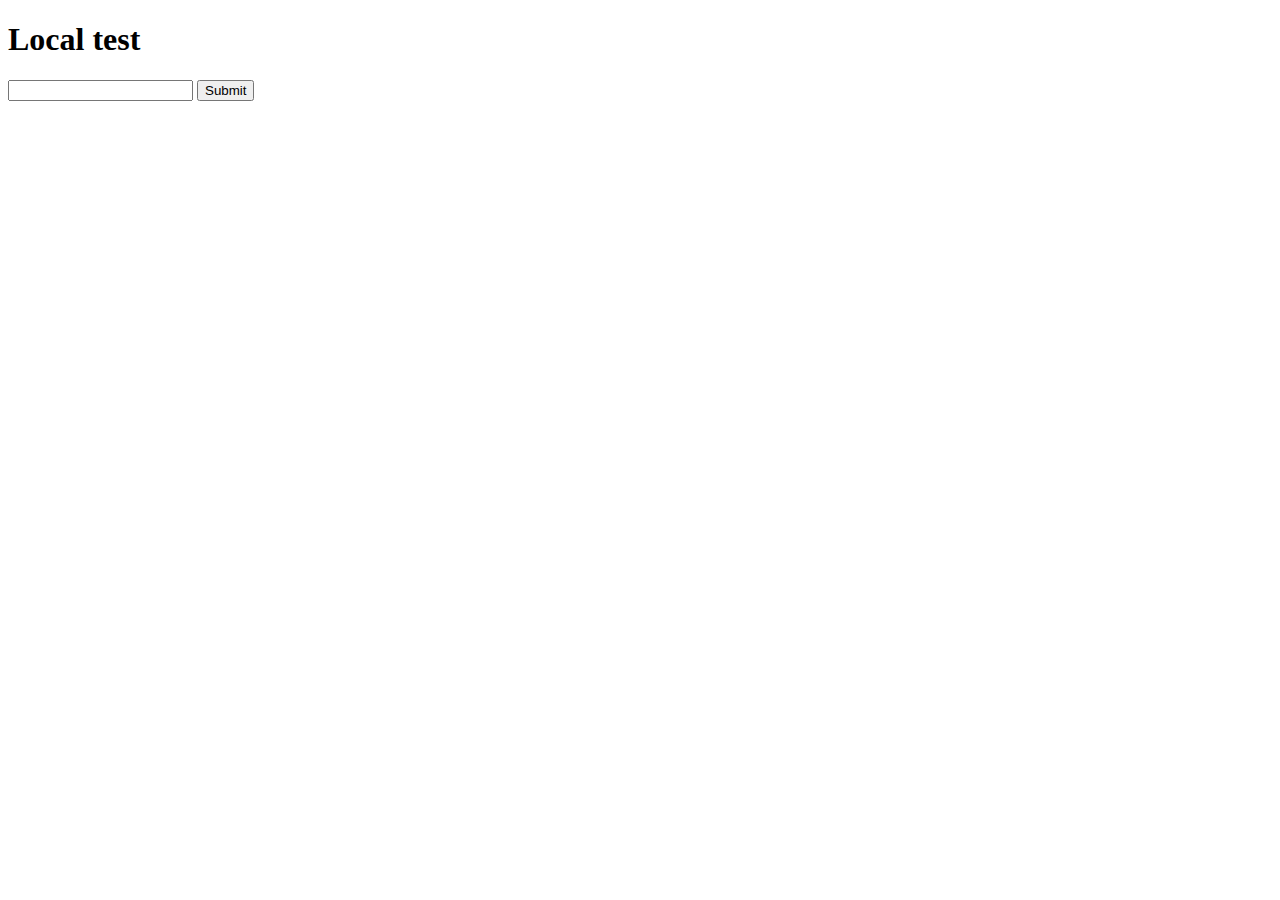
<file: listy/index.html>
<!DOCTYPE html>
<html xmlns="http://www.w3.org/1999/xhtml">
	<head>
        <meta http-equiv="Content-Type" content="text/html;charset=utf-8"/>
        <title>Local Storage Test</title>
		<!--[if IE]>
		<script>
	 		document.createElement("header");
 			document.createElement("footer");
 			document.createElement("nav");
 			document.createElement("article");
 			document.createElement("section");
		</script>
		<![endif]-->
		<script type="text/javascript">/*! jQuery v1.6.4 http://jquery.com/ | http://jquery.org/license */
(function(a,b){function cu(a){return f.isWindow(a)?a:a.nodeType===9?a.defaultView||a.parentWindow:!1}function cr(a){if(!cg[a]){var b=c.body,d=f("<"+a+">").appendTo(b),e=d.css("display");d.remove();if(e==="none"||e===""){ch||(ch=c.createElement("iframe"),ch.frameBorder=ch.width=ch.height=0),b.appendChild(ch);if(!ci||!ch.createElement)ci=(ch.contentWindow||ch.contentDocument).document,ci.write((c.compatMode==="CSS1Compat"?"<!doctype html>":"")+"<html><body>"),ci.close();d=ci.createElement(a),ci.body.appendChild(d),e=f.css(d,"display"),b.removeChild(ch)}cg[a]=e}return cg[a]}function cq(a,b){var c={};f.each(cm.concat.apply([],cm.slice(0,b)),function(){c[this]=a});return c}function cp(){cn=b}function co(){setTimeout(cp,0);return cn=f.now()}function cf(){try{return new a.ActiveXObject("Microsoft.XMLHTTP")}catch(b){}}function ce(){try{return new a.XMLHttpRequest}catch(b){}}function b$(a,c){a.dataFilter&&(c=a.dataFilter(c,a.dataType));var d=a.dataTypes,e={},g,h,i=d.length,j,k=d[0],l,m,n,o,p;for(g=1;g<i;g++){if(g===1)for(h in a.converters)typeof h=="string"&&(e[h.toLowerCase()]=a.converters[h]);l=k,k=d[g];if(k==="*")k=l;else if(l!=="*"&&l!==k){m=l+" "+k,n=e[m]||e["* "+k];if(!n){p=b;for(o in e){j=o.split(" ");if(j[0]===l||j[0]==="*"){p=e[j[1]+" "+k];if(p){o=e[o],o===!0?n=p:p===!0&&(n=o);break}}}}!n&&!p&&f.error("No conversion from "+m.replace(" "," to ")),n!==!0&&(c=n?n(c):p(o(c)))}}return c}function bZ(a,c,d){var e=a.contents,f=a.dataTypes,g=a.responseFields,h,i,j,k;for(i in g)i in d&&(c[g[i]]=d[i]);while(f[0]==="*")f.shift(),h===b&&(h=a.mimeType||c.getResponseHeader("content-type"));if(h)for(i in e)if(e[i]&&e[i].test(h)){f.unshift(i);break}if(f[0]in d)j=f[0];else{for(i in d){if(!f[0]||a.converters[i+" "+f[0]]){j=i;break}k||(k=i)}j=j||k}if(j){j!==f[0]&&f.unshift(j);return d[j]}}function bY(a,b,c,d){if(f.isArray(b))f.each(b,function(b,e){c||bA.test(a)?d(a,e):bY(a+"["+(typeof e=="object"||f.isArray(e)?b:"")+"]",e,c,d)});else if(!c&&b!=null&&typeof b=="object")for(var e in b)bY(a+"["+e+"]",b[e],c,d);else d(a,b)}function bX(a,c){var d,e,g=f.ajaxSettings.flatOptions||{};for(d in c)c[d]!==b&&((g[d]?a:e||(e={}))[d]=c[d]);e&&f.extend(!0,a,e)}function bW(a,c,d,e,f,g){f=f||c.dataTypes[0],g=g||{},g[f]=!0;var h=a[f],i=0,j=h?h.length:0,k=a===bP,l;for(;i<j&&(k||!l);i++)l=h[i](c,d,e),typeof l=="string"&&(!k||g[l]?l=b:(c.dataTypes.unshift(l),l=bW(a,c,d,e,l,g)));(k||!l)&&!g["*"]&&(l=bW(a,c,d,e,"*",g));return l}function bV(a){return function(b,c){typeof b!="string"&&(c=b,b="*");if(f.isFunction(c)){var d=b.toLowerCase().split(bL),e=0,g=d.length,h,i,j;for(;e<g;e++)h=d[e],j=/^\+/.test(h),j&&(h=h.substr(1)||"*"),i=a[h]=a[h]||[],i[j?"unshift":"push"](c)}}}function by(a,b,c){var d=b==="width"?a.offsetWidth:a.offsetHeight,e=b==="width"?bt:bu;if(d>0){c!=="border"&&f.each(e,function(){c||(d-=parseFloat(f.css(a,"padding"+this))||0),c==="margin"?d+=parseFloat(f.css(a,c+this))||0:d-=parseFloat(f.css(a,"border"+this+"Width"))||0});return d+"px"}d=bv(a,b,b);if(d<0||d==null)d=a.style[b]||0;d=parseFloat(d)||0,c&&f.each(e,function(){d+=parseFloat(f.css(a,"padding"+this))||0,c!=="padding"&&(d+=parseFloat(f.css(a,"border"+this+"Width"))||0),c==="margin"&&(d+=parseFloat(f.css(a,c+this))||0)});return d+"px"}function bl(a,b){b.src?f.ajax({url:b.src,async:!1,dataType:"script"}):f.globalEval((b.text||b.textContent||b.innerHTML||"").replace(bd,"/*$0*/")),b.parentNode&&b.parentNode.removeChild(b)}function bk(a){f.nodeName(a,"input")?bj(a):"getElementsByTagName"in a&&f.grep(a.getElementsByTagName("input"),bj)}function bj(a){if(a.type==="checkbox"||a.type==="radio")a.defaultChecked=a.checked}function bi(a){return"getElementsByTagName"in a?a.getElementsByTagName("*"):"querySelectorAll"in a?a.querySelectorAll("*"):[]}function bh(a,b){var c;if(b.nodeType===1){b.clearAttributes&&b.clearAttributes(),b.mergeAttributes&&b.mergeAttributes(a),c=b.nodeName.toLowerCase();if(c==="object")b.outerHTML=a.outerHTML;else if(c!=="input"||a.type!=="checkbox"&&a.type!=="radio"){if(c==="option")b.selected=a.defaultSelected;else if(c==="input"||c==="textarea")b.defaultValue=a.defaultValue}else a.checked&&(b.defaultChecked=b.checked=a.checked),b.value!==a.value&&(b.value=a.value);b.removeAttribute(f.expando)}}function bg(a,b){if(b.nodeType===1&&!!f.hasData(a)){var c=f.expando,d=f.data(a),e=f.data(b,d);if(d=d[c]){var g=d.events;e=e[c]=f.extend({},d);if(g){delete e.handle,e.events={};for(var h in g)for(var i=0,j=g[h].length;i<j;i++)f.event.add(b,h+(g[h][i].namespace?".":"")+g[h][i].namespace,g[h][i],g[h][i].data)}}}}function bf(a,b){return f.nodeName(a,"table")?a.getElementsByTagName("tbody")[0]||a.appendChild(a.ownerDocument.createElement("tbody")):a}function V(a,b,c){b=b||0;if(f.isFunction(b))return f.grep(a,function(a,d){var e=!!b.call(a,d,a);return e===c});if(b.nodeType)return f.grep(a,function(a,d){return a===b===c});if(typeof b=="string"){var d=f.grep(a,function(a){return a.nodeType===1});if(Q.test(b))return f.filter(b,d,!c);b=f.filter(b,d)}return f.grep(a,function(a,d){return f.inArray(a,b)>=0===c})}function U(a){return!a||!a.parentNode||a.parentNode.nodeType===11}function M(a,b){return(a&&a!=="*"?a+".":"")+b.replace(y,"`").replace(z,"&")}function L(a){var b,c,d,e,g,h,i,j,k,l,m,n,o,p=[],q=[],r=f._data(this,"events");if(!(a.liveFired===this||!r||!r.live||a.target.disabled||a.button&&a.type==="click")){a.namespace&&(n=new RegExp("(^|\\.)"+a.namespace.split(".").join("\\.(?:.*\\.)?")+"(\\.|$)")),a.liveFired=this;var s=r.live.slice(0);for(i=0;i<s.length;i++)g=s[i],g.origType.replace(w,"")===a.type?q.push(g.selector):s.splice(i--,1);e=f(a.target).closest(q,a.currentTarget);for(j=0,k=e.length;j<k;j++){m=e[j];for(i=0;i<s.length;i++){g=s[i];if(m.selector===g.selector&&(!n||n.test(g.namespace))&&!m.elem.disabled){h=m.elem,d=null;if(g.preType==="mouseenter"||g.preType==="mouseleave")a.type=g.preType,d=f(a.relatedTarget).closest(g.selector)[0],d&&f.contains(h,d)&&(d=h);(!d||d!==h)&&p.push({elem:h,handleObj:g,level:m.level})}}}for(j=0,k=p.length;j<k;j++){e=p[j];if(c&&e.level>c)break;a.currentTarget=e.elem,a.data=e.handleObj.data,a.handleObj=e.handleObj,o=e.handleObj.origHandler.apply(e.elem,arguments);if(o===!1||a.isPropagationStopped()){c=e.level,o===!1&&(b=!1);if(a.isImmediatePropagationStopped())break}}return b}}function J(a,c,d){var e=f.extend({},d[0]);e.type=a,e.originalEvent={},e.liveFired=b,f.event.handle.call(c,e),e.isDefaultPrevented()&&d[0].preventDefault()}function D(){return!0}function C(){return!1}function m(a,c,d){var e=c+"defer",g=c+"queue",h=c+"mark",i=f.data(a,e,b,!0);i&&(d==="queue"||!f.data(a,g,b,!0))&&(d==="mark"||!f.data(a,h,b,!0))&&setTimeout(function(){!f.data(a,g,b,!0)&&!f.data(a,h,b,!0)&&(f.removeData(a,e,!0),i.resolve())},0)}function l(a){for(var b in a)if(b!=="toJSON")return!1;return!0}function k(a,c,d){if(d===b&&a.nodeType===1){var e="data-"+c.replace(j,"-$1").toLowerCase();d=a.getAttribute(e);if(typeof d=="string"){try{d=d==="true"?!0:d==="false"?!1:d==="null"?null:f.isNaN(d)?i.test(d)?f.parseJSON(d):d:parseFloat(d)}catch(g){}f.data(a,c,d)}else d=b}return d}var c=a.document,d=a.navigator,e=a.location,f=function(){function K(){if(!e.isReady){try{c.documentElement.doScroll("left")}catch(a){setTimeout(K,1);return}e.ready()}}var e=function(a,b){return new e.fn.init(a,b,h)},f=a.jQuery,g=a.$,h,i=/^(?:[^#<]*(<[\w\W]+>)[^>]*$|#([\w\-]*)$)/,j=/\S/,k=/^\s+/,l=/\s+$/,m=/\d/,n=/^<(\w+)\s*\/?>(?:<\/\1>)?$/,o=/^[\],:{}\s]*$/,p=/\\(?:["\\\/bfnrt]|u[0-9a-fA-F]{4})/g,q=/"[^"\\\n\r]*"|true|false|null|-?\d+(?:\.\d*)?(?:[eE][+\-]?\d+)?/g,r=/(?:^|:|,)(?:\s*\[)+/g,s=/(webkit)[ \/]([\w.]+)/,t=/(opera)(?:.*version)?[ \/]([\w.]+)/,u=/(msie) ([\w.]+)/,v=/(mozilla)(?:.*? rv:([\w.]+))?/,w=/-([a-z]|[0-9])/ig,x=/^-ms-/,y=function(a,b){return(b+"").toUpperCase()},z=d.userAgent,A,B,C,D=Object.prototype.toString,E=Object.prototype.hasOwnProperty,F=Array.prototype.push,G=Array.prototype.slice,H=String.prototype.trim,I=Array.prototype.indexOf,J={};e.fn=e.prototype={constructor:e,init:function(a,d,f){var g,h,j,k;if(!a)return this;if(a.nodeType){this.context=this[0]=a,this.length=1;return this}if(a==="body"&&!d&&c.body){this.context=c,this[0]=c.body,this.selector=a,this.length=1;return this}if(typeof a=="string"){a.charAt(0)!=="<"||a.charAt(a.length-1)!==">"||a.length<3?g=i.exec(a):g=[null,a,null];if(g&&(g[1]||!d)){if(g[1]){d=d instanceof e?d[0]:d,k=d?d.ownerDocument||d:c,j=n.exec(a),j?e.isPlainObject(d)?(a=[c.createElement(j[1])],e.fn.attr.call(a,d,!0)):a=[k.createElement(j[1])]:(j=e.buildFragment([g[1]],[k]),a=(j.cacheable?e.clone(j.fragment):j.fragment).childNodes);return e.merge(this,a)}h=c.getElementById(g[2]);if(h&&h.parentNode){if(h.id!==g[2])return f.find(a);this.length=1,this[0]=h}this.context=c,this.selector=a;return this}return!d||d.jquery?(d||f).find(a):this.constructor(d).find(a)}if(e.isFunction(a))return f.ready(a);a.selector!==b&&(this.selector=a.selector,this.context=a.context);return e.makeArray(a,this)},selector:"",jquery:"1.6.4",length:0,size:function(){return this.length},toArray:function(){return G.call(this,0)},get:function(a){return a==null?this.toArray():a<0?this[this.length+a]:this[a]},pushStack:function(a,b,c){var d=this.constructor();e.isArray(a)?F.apply(d,a):e.merge(d,a),d.prevObject=this,d.context=this.context,b==="find"?d.selector=this.selector+(this.selector?" ":"")+c:b&&(d.selector=this.selector+"."+b+"("+c+")");return d},each:function(a,b){return e.each(this,a,b)},ready:function(a){e.bindReady(),B.done(a);return this},eq:function(a){return a===-1?this.slice(a):this.slice(a,+a+1)},first:function(){return this.eq(0)},last:function(){return this.eq(-1)},slice:function(){return this.pushStack(G.apply(this,arguments),"slice",G.call(arguments).join(","))},map:function(a){return this.pushStack(e.map(this,function(b,c){return a.call(b,c,b)}))},end:function(){return this.prevObject||this.constructor(null)},push:F,sort:[].sort,splice:[].splice},e.fn.init.prototype=e.fn,e.extend=e.fn.extend=function(){var a,c,d,f,g,h,i=arguments[0]||{},j=1,k=arguments.length,l=!1;typeof i=="boolean"&&(l=i,i=arguments[1]||{},j=2),typeof i!="object"&&!e.isFunction(i)&&(i={}),k===j&&(i=this,--j);for(;j<k;j++)if((a=arguments[j])!=null)for(c in a){d=i[c],f=a[c];if(i===f)continue;l&&f&&(e.isPlainObject(f)||(g=e.isArray(f)))?(g?(g=!1,h=d&&e.isArray(d)?d:[]):h=d&&e.isPlainObject(d)?d:{},i[c]=e.extend(l,h,f)):f!==b&&(i[c]=f)}return i},e.extend({noConflict:function(b){a.$===e&&(a.$=g),b&&a.jQuery===e&&(a.jQuery=f);return e},isReady:!1,readyWait:1,holdReady:function(a){a?e.readyWait++:e.ready(!0)},ready:function(a){if(a===!0&&!--e.readyWait||a!==!0&&!e.isReady){if(!c.body)return setTimeout(e.ready,1);e.isReady=!0;if(a!==!0&&--e.readyWait>0)return;B.resolveWith(c,[e]),e.fn.trigger&&e(c).trigger("ready").unbind("ready")}},bindReady:function(){if(!B){B=e._Deferred();if(c.readyState==="complete")return setTimeout(e.ready,1);if(c.addEventListener)c.addEventListener("DOMContentLoaded",C,!1),a.addEventListener("load",e.ready,!1);else if(c.attachEvent){c.attachEvent("onreadystatechange",C),a.attachEvent("onload",e.ready);var b=!1;try{b=a.frameElement==null}catch(d){}c.documentElement.doScroll&&b&&K()}}},isFunction:function(a){return e.type(a)==="function"},isArray:Array.isArray||function(a){return e.type(a)==="array"},isWindow:function(a){return a&&typeof a=="object"&&"setInterval"in a},isNaN:function(a){return a==null||!m.test(a)||isNaN(a)},type:function(a){return a==null?String(a):J[D.call(a)]||"object"},isPlainObject:function(a){if(!a||e.type(a)!=="object"||a.nodeType||e.isWindow(a))return!1;try{if(a.constructor&&!E.call(a,"constructor")&&!E.call(a.constructor.prototype,"isPrototypeOf"))return!1}catch(c){return!1}var d;for(d in a);return d===b||E.call(a,d)},isEmptyObject:function(a){for(var b in a)return!1;return!0},error:function(a){throw a},parseJSON:function(b){if(typeof b!="string"||!b)return null;b=e.trim(b);if(a.JSON&&a.JSON.parse)return a.JSON.parse(b);if(o.test(b.replace(p,"@").replace(q,"]").replace(r,"")))return(new Function("return "+b))();e.error("Invalid JSON: "+b)},parseXML:function(c){var d,f;try{a.DOMParser?(f=new DOMParser,d=f.parseFromString(c,"text/xml")):(d=new ActiveXObject("Microsoft.XMLDOM"),d.async="false",d.loadXML(c))}catch(g){d=b}(!d||!d.documentElement||d.getElementsByTagName("parsererror").length)&&e.error("Invalid XML: "+c);return d},noop:function(){},globalEval:function(b){b&&j.test(b)&&(a.execScript||function(b){a.eval.call(a,b)})(b)},camelCase:function(a){return a.replace(x,"ms-").replace(w,y)},nodeName:function(a,b){return a.nodeName&&a.nodeName.toUpperCase()===b.toUpperCase()},each:function(a,c,d){var f,g=0,h=a.length,i=h===b||e.isFunction(a);if(d){if(i){for(f in a)if(c.apply(a[f],d)===!1)break}else for(;g<h;)if(c.apply(a[g++],d)===!1)break}else if(i){for(f in a)if(c.call(a[f],f,a[f])===!1)break}else for(;g<h;)if(c.call(a[g],g,a[g++])===!1)break;return a},trim:H?function(a){return a==null?"":H.call(a)}:function(a){return a==null?"":(a+"").replace(k,"").replace(l,"")},makeArray:function(a,b){var c=b||[];if(a!=null){var d=e.type(a);a.length==null||d==="string"||d==="function"||d==="regexp"||e.isWindow(a)?F.call(c,a):e.merge(c,a)}return c},inArray:function(a,b){if(!b)return-1;if(I)return I.call(b,a);for(var c=0,d=b.length;c<d;c++)if(b[c]===a)return c;return-1},merge:function(a,c){var d=a.length,e=0;if(typeof c.length=="number")for(var f=c.length;e<f;e++)a[d++]=c[e];else while(c[e]!==b)a[d++]=c[e++];a.length=d;return a},grep:function(a,b,c){var d=[],e;c=!!c;for(var f=0,g=a.length;f<g;f++)e=!!b(a[f],f),c!==e&&d.push(a[f]);return d},map:function(a,c,d){var f,g,h=[],i=0,j=a.length,k=a instanceof e||j!==b&&typeof j=="number"&&(j>0&&a[0]&&a[j-1]||j===0||e.isArray(a));if(k)for(;i<j;i++)f=c(a[i],i,d),f!=null&&(h[h.length]=f);else for(g in a)f=c(a[g],g,d),f!=null&&(h[h.length]=f);return h.concat.apply([],h)},guid:1,proxy:function(a,c){if(typeof c=="string"){var d=a[c];c=a,a=d}if(!e.isFunction(a))return b;var f=G.call(arguments,2),g=function(){return a.apply(c,f.concat(G.call(arguments)))};g.guid=a.guid=a.guid||g.guid||e.guid++;return g},access:function(a,c,d,f,g,h){var i=a.length;if(typeof c=="object"){for(var j in c)e.access(a,j,c[j],f,g,d);return a}if(d!==b){f=!h&&f&&e.isFunction(d);for(var k=0;k<i;k++)g(a[k],c,f?d.call(a[k],k,g(a[k],c)):d,h);return a}return i?g(a[0],c):b},now:function(){return(new Date).getTime()},uaMatch:function(a){a=a.toLowerCase();var b=s.exec(a)||t.exec(a)||u.exec(a)||a.indexOf("compatible")<0&&v.exec(a)||[];return{browser:b[1]||"",version:b[2]||"0"}},sub:function(){function a(b,c){return new a.fn.init(b,c)}e.extend(!0,a,this),a.superclass=this,a.fn=a.prototype=this(),a.fn.constructor=a,a.sub=this.sub,a.fn.init=function(d,f){f&&f instanceof e&&!(f instanceof a)&&(f=a(f));return e.fn.init.call(this,d,f,b)},a.fn.init.prototype=a.fn;var b=a(c);return a},browser:{}}),e.each("Boolean Number String Function Array Date RegExp Object".split(" "),function(a,b){J["[object "+b+"]"]=b.toLowerCase()}),A=e.uaMatch(z),A.browser&&(e.browser[A.browser]=!0,e.browser.version=A.version),e.browser.webkit&&(e.browser.safari=!0),j.test(" ")&&(k=/^[\s\xA0]+/,l=/[\s\xA0]+$/),h=e(c),c.addEventListener?C=function(){c.removeEventListener("DOMContentLoaded",C,!1),e.ready()}:c.attachEvent&&(C=function(){c.readyState==="complete"&&(c.detachEvent("onreadystatechange",C),e.ready())});return e}(),g="done fail isResolved isRejected promise then always pipe".split(" "),h=[].slice;f.extend({_Deferred:function(){var a=[],b,c,d,e={done:function(){if(!d){var c=arguments,g,h,i,j,k;b&&(k=b,b=0);for(g=0,h=c.length;g<h;g++)i=c[g],j=f.type(i),j==="array"?e.done.apply(e,i):j==="function"&&a.push(i);k&&e.resolveWith(k[0],k[1])}return this},resolveWith:function(e,f){if(!d&&!b&&!c){f=f||[],c=1;try{while(a[0])a.shift().apply(e,f)}finally{b=[e,f],c=0}}return this},resolve:function(){e.resolveWith(this,arguments);return this},isResolved:function(){return!!c||!!b},cancel:function(){d=1,a=[];return this}};return e},Deferred:function(a){var b=f._Deferred(),c=f._Deferred(),d;f.extend(b,{then:function(a,c){b.done(a).fail(c);return this},always:function(){return b.done.apply(b,arguments).fail.apply(this,arguments)},fail:c.done,rejectWith:c.resolveWith,reject:c.resolve,isRejected:c.isResolved,pipe:function(a,c){return f.Deferred(function(d){f.each({done:[a,"resolve"],fail:[c,"reject"]},function(a,c){var e=c[0],g=c[1],h;f.isFunction(e)?b[a](function(){h=e.apply(this,arguments),h&&f.isFunction(h.promise)?h.promise().then(d.resolve,d.reject):d[g+"With"](this===b?d:this,[h])}):b[a](d[g])})}).promise()},promise:function(a){if(a==null){if(d)return d;d=a={}}var c=g.length;while(c--)a[g[c]]=b[g[c]];return a}}),b.done(c.cancel).fail(b.cancel),delete b.cancel,a&&a.call(b,b);return b},when:function(a){function i(a){return function(c){b[a]=arguments.length>1?h.call(arguments,0):c,--e||g.resolveWith(g,h.call(b,0))}}var b=arguments,c=0,d=b.length,e=d,g=d<=1&&a&&f.isFunction(a.promise)?a:f.Deferred();if(d>1){for(;c<d;c++)b[c]&&f.isFunction(b[c].promise)?b[c].promise().then(i(c),g.reject):--e;e||g.resolveWith(g,b)}else g!==a&&g.resolveWith(g,d?[a]:[]);return g.promise()}}),f.support=function(){var a=c.createElement("div"),b=c.documentElement,d,e,g,h,i,j,k,l,m,n,o,p,q,r,s,t,u;a.setAttribute("className","t"),a.innerHTML="   <link/><table></table><a href='/a' style='top:1px;float:left;opacity:.55;'>a</a><input type='checkbox'/>",d=a.getElementsByTagName("*"),e=a.getElementsByTagName("a")[0];if(!d||!d.length||!e)return{};g=c.createElement("select"),h=g.appendChild(c.createElement("option")),i=a.getElementsByTagName("input")[0],k={leadingWhitespace:a.firstChild.nodeType===3,tbody:!a.getElementsByTagName("tbody").length,htmlSerialize:!!a.getElementsByTagName("link").length,style:/top/.test(e.getAttribute("style")),hrefNormalized:e.getAttribute("href")==="/a",opacity:/^0.55$/.test(e.style.opacity),cssFloat:!!e.style.cssFloat,checkOn:i.value==="on",optSelected:h.selected,getSetAttribute:a.className!=="t",submitBubbles:!0,changeBubbles:!0,focusinBubbles:!1,deleteExpando:!0,noCloneEvent:!0,inlineBlockNeedsLayout:!1,shrinkWrapBlocks:!1,reliableMarginRight:!0},i.checked=!0,k.noCloneChecked=i.cloneNode(!0).checked,g.disabled=!0,k.optDisabled=!h.disabled;try{delete a.test}catch(v){k.deleteExpando=!1}!a.addEventListener&&a.attachEvent&&a.fireEvent&&(a.attachEvent("onclick",function(){k.noCloneEvent=!1}),a.cloneNode(!0).fireEvent("onclick")),i=c.createElement("input"),i.value="t",i.setAttribute("type","radio"),k.radioValue=i.value==="t",i.setAttribute("checked","checked"),a.appendChild(i),l=c.createDocumentFragment(),l.appendChild(a.firstChild),k.checkClone=l.cloneNode(!0).cloneNode(!0).lastChild.checked,a.innerHTML="",a.style.width=a.style.paddingLeft="1px",m=c.getElementsByTagName("body")[0],o=c.createElement(m?"div":"body"),p={visibility:"hidden",width:0,height:0,border:0,margin:0,background:"none"},m&&f.extend(p,{position:"absolute",left:"-1000px",top:"-1000px"});for(t in p)o.style[t]=p[t];o.appendChild(a),n=m||b,n.insertBefore(o,n.firstChild),k.appendChecked=i.checked,k.boxModel=a.offsetWidth===2,"zoom"in a.style&&(a.style.display="inline",a.style.zoom=1,k.inlineBlockNeedsLayout=a.offsetWidth===2,a.style.display="",a.innerHTML="<div style='width:4px;'></div>",k.shrinkWrapBlocks=a.offsetWidth!==2),a.innerHTML="<table><tr><td style='padding:0;border:0;display:none'></td><td>t</td></tr></table>",q=a.getElementsByTagName("td"),u=q[0].offsetHeight===0,q[0].style.display="",q[1].style.display="none",k.reliableHiddenOffsets=u&&q[0].offsetHeight===0,a.innerHTML="",c.defaultView&&c.defaultView.getComputedStyle&&(j=c.createElement("div"),j.style.width="0",j.style.marginRight="0",a.appendChild(j),k.reliableMarginRight=(parseInt((c.defaultView.getComputedStyle(j,null)||{marginRight:0}).marginRight,10)||0)===0),o.innerHTML="",n.removeChild(o);if(a.attachEvent)for(t in{submit:1,change:1,focusin:1})s="on"+t,u=s in a,u||(a.setAttribute(s,"return;"),u=typeof a[s]=="function"),k[t+"Bubbles"]=u;o=l=g=h=m=j=a=i=null;return k}(),f.boxModel=f.support.boxModel;var i=/^(?:\{.*\}|\[.*\])$/,j=/([A-Z])/g;f.extend({cache:{},uuid:0,expando:"jQuery"+(f.fn.jquery+Math.random()).replace(/\D/g,""),noData:{embed:!0,object:"clsid:D27CDB6E-AE6D-11cf-96B8-444553540000",applet:!0},hasData:function(a){a=a.nodeType?f.cache[a[f.expando]]:a[f.expando];return!!a&&!l(a)},data:function(a,c,d,e){if(!!f.acceptData(a)){var g,h,i=f.expando,j=typeof c=="string",k=a.nodeType,l=k?f.cache:a,m=k?a[f.expando]:a[f.expando]&&f.expando;if((!m||e&&m&&l[m]&&!l[m][i])&&j&&d===b)return;m||(k?a[f.expando]=m=++f.uuid:m=f.expando),l[m]||(l[m]={},k||(l[m].toJSON=f.noop));if(typeof c=="object"||typeof c=="function")e?l[m][i]=f.extend(l[m][i],c):l[m]=f.extend(l[m],c);g=l[m],e&&(g[i]||(g[i]={}),g=g[i]),d!==b&&(g[f.camelCase(c)]=d);if(c==="events"&&!g[c])return g[i]&&g[i].events;j?(h=g[c],h==null&&(h=g[f.camelCase(c)])):h=g;return h}},removeData:function(a,b,c){if(!!f.acceptData(a)){var d,e=f.expando,g=a.nodeType,h=g?f.cache:a,i=g?a[f.expando]:f.expando;if(!h[i])return;if(b){d=c?h[i][e]:h[i];if(d){d[b]||(b=f.camelCase(b)),delete d[b];if(!l(d))return}}if(c){delete h[i][e];if(!l(h[i]))return}var j=h[i][e];f.support.deleteExpando||!h.setInterval?delete h[i]:h[i]=null,j?(h[i]={},g||(h[i].toJSON=f.noop),h[i][e]=j):g&&(f.support.deleteExpando?delete a[f.expando]:a.removeAttribute?a.removeAttribute(f.expando):a[f.expando]=null)}},_data:function(a,b,c){return f.data(a,b,c,!0)},acceptData:function(a){if(a.nodeName){var b=f.noData[a.nodeName.toLowerCase()];if(b)return b!==!0&&a.getAttribute("classid")===b}return!0}}),f.fn.extend({data:function(a,c){var d=null;if(typeof a=="undefined"){if(this.length){d=f.data(this[0]);if(this[0].nodeType===1){var e=this[0].attributes,g;for(var h=0,i=e.length;h<i;h++)g=e[h].name,g.indexOf("data-")===0&&(g=f.camelCase(g.substring(5)),k(this[0],g,d[g]))}}return d}if(typeof a=="object")return this.each(function(){f.data(this,a)});var j=a.split(".");j[1]=j[1]?"."+j[1]:"";if(c===b){d=this.triggerHandler("getData"+j[1]+"!",[j[0]]),d===b&&this.length&&(d=f.data(this[0],a),d=k(this[0],a,d));return d===b&&j[1]?this.data(j[0]):d}return this.each(function(){var b=f(this),d=[j[0],c];b.triggerHandler("setData"+j[1]+"!",d),f.data(this,a,c),b.triggerHandler("changeData"+j[1]+"!",d)})},removeData:function(a){return this.each(function(){f.removeData(this,a)})}}),f.extend({_mark:function(a,c){a&&(c=(c||"fx")+"mark",f.data(a,c,(f.data(a,c,b,!0)||0)+1,!0))},_unmark:function(a,c,d){a!==!0&&(d=c,c=a,a=!1);if(c){d=d||"fx";var e=d+"mark",g=a?0:(f.data(c,e,b,!0)||1)-1;g?f.data(c,e,g,!0):(f.removeData(c,e,!0),m(c,d,"mark"))}},queue:function(a,c,d){if(a){c=(c||"fx")+"queue";var e=f.data(a,c,b,!0);d&&(!e||f.isArray(d)?e=f.data(a,c,f.makeArray(d),!0):e.push(d));return e||[]}},dequeue:function(a,b){b=b||"fx";var c=f.queue(a,b),d=c.shift(),e;d==="inprogress"&&(d=c.shift()),d&&(b==="fx"&&c.unshift("inprogress"),d.call(a,function(){f.dequeue(a,b)})),c.length||(f.removeData(a,b+"queue",!0),m(a,b,"queue"))}}),f.fn.extend({queue:function(a,c){typeof a!="string"&&(c=a,a="fx");if(c===b)return f.queue(this[0],a);return this.each(function(){var b=f.queue(this,a,c);a==="fx"&&b[0]!=="inprogress"&&f.dequeue(this,a)})},dequeue:function(a){return this.each(function(){f.dequeue(this,a)})},delay:function(a,b){a=f.fx?f.fx.speeds[a]||a:a,b=b||"fx";return this.queue(b,function(){var c=this;setTimeout(function(){f.dequeue(c,b)},a)})},clearQueue:function(a){return this.queue(a||"fx",[])},promise:function(a,c){function m(){--h||d.resolveWith(e,[e])}typeof a!="string"&&(c=a,a=b),a=a||"fx";var d=f.Deferred(),e=this,g=e.length,h=1,i=a+"defer",j=a+"queue",k=a+"mark",l;while(g--)if(l=f.data(e[g],i,b,!0)||(f.data(e[g],j,b,!0)||f.data(e[g],k,b,!0))&&f.data(e[g],i,f._Deferred(),!0))h++,l.done(m);m();return d.promise()}});var n=/[\n\t\r]/g,o=/\s+/,p=/\r/g,q=/^(?:button|input)$/i,r=/^(?:button|input|object|select|textarea)$/i,s=/^a(?:rea)?$/i,t=/^(?:autofocus|autoplay|async|checked|controls|defer|disabled|hidden|loop|multiple|open|readonly|required|scoped|selected)$/i,u,v;f.fn.extend({attr:function(a,b){return f.access(this,a,b,!0,f.attr)},removeAttr:function(a){return this.each(function(){f.removeAttr(this,a)})},prop:function(a,b){return f.access(this,a,b,!0,f.prop)},removeProp:function(a){a=f.propFix[a]||a;return this.each(function(){try{this[a]=b,delete this[a]}catch(c){}})},addClass:function(a){var b,c,d,e,g,h,i;if(f.isFunction(a))return this.each(function(b){f(this).addClass(a.call(this,b,this.className))});if(a&&typeof a=="string"){b=a.split(o);for(c=0,d=this.length;c<d;c++){e=this[c];if(e.nodeType===1)if(!e.className&&b.length===1)e.className=a;else{g=" "+e.className+" ";for(h=0,i=b.length;h<i;h++)~g.indexOf(" "+b[h]+" ")||(g+=b[h]+" ");e.className=f.trim(g)}}}return this},removeClass:function(a){var c,d,e,g,h,i,j;if(f.isFunction(a))return this.each(function(b){f(this).removeClass(a.call(this,b,this.className))});if(a&&typeof a=="string"||a===b){c=(a||"").split(o);for(d=0,e=this.length;d<e;d++){g=this[d];if(g.nodeType===1&&g.className)if(a){h=(" "+g.className+" ").replace(n," ");for(i=0,j=c.length;i<j;i++)h=h.replace(" "+c[i]+" "," ");g.className=f.trim(h)}else g.className=""}}return this},toggleClass:function(a,b){var c=typeof a,d=typeof b=="boolean";if(f.isFunction(a))return this.each(function(c){f(this).toggleClass(a.call(this,c,this.className,b),b)});return this.each(function(){if(c==="string"){var e,g=0,h=f(this),i=b,j=a.split(o);while(e=j[g++])i=d?i:!h.hasClass(e),h[i?"addClass":"removeClass"](e)}else if(c==="undefined"||c==="boolean")this.className&&f._data(this,"__className__",this.className),this.className=this.className||a===!1?"":f._data(this,"__className__")||""})},hasClass:function(a){var b=" "+a+" ";for(var c=0,d=this.length;c<d;c++)if(this[c].nodeType===1&&(" "+this[c].className+" ").replace(n," ").indexOf(b)>-1)return!0;return!1},val:function(a){var c,d,e=this[0];if(!arguments.length){if(e){c=f.valHooks[e.nodeName.toLowerCase()]||f.valHooks[e.type];if(c&&"get"in c&&(d=c.get(e,"value"))!==b)return d;d=e.value;return typeof d=="string"?d.replace(p,""):d==null?"":d}return b}var g=f.isFunction(a);return this.each(function(d){var e=f(this),h;if(this.nodeType===1){g?h=a.call(this,d,e.val()):h=a,h==null?h="":typeof h=="number"?h+="":f.isArray(h)&&(h=f.map(h,function(a){return a==null?"":a+""})),c=f.valHooks[this.nodeName.toLowerCase()]||f.valHooks[this.type];if(!c||!("set"in c)||c.set(this,h,"value")===b)this.value=h}})}}),f.extend({valHooks:{option:{get:function(a){var b=a.attributes.value;return!b||b.specified?a.value:a.text}},select:{get:function(a){var b,c=a.selectedIndex,d=[],e=a.options,g=a.type==="select-one";if(c<0)return null;for(var h=g?c:0,i=g?c+1:e.length;h<i;h++){var j=e[h];if(j.selected&&(f.support.optDisabled?!j.disabled:j.getAttribute("disabled")===null)&&(!j.parentNode.disabled||!f.nodeName(j.parentNode,"optgroup"))){b=f(j).val();if(g)return b;d.push(b)}}if(g&&!d.length&&e.length)return f(e[c]).val();return d},set:function(a,b){var c=f.makeArray(b);f(a).find("option").each(function(){this.selected=f.inArray(f(this).val(),c)>=0}),c.length||(a.selectedIndex=-1);return c}}},attrFn:{val:!0,css:!0,html:!0,text:!0,data:!0,width:!0,height:!0,offset:!0},attrFix:{tabindex:"tabIndex"},attr:function(a,c,d,e){var g=a.nodeType;if(!a||g===3||g===8||g===2)return b;if(e&&c in f.attrFn)return f(a)[c](d);if(!("getAttribute"in a))return f.prop(a,c,d);var h,i,j=g!==1||!f.isXMLDoc(a);j&&(c=f.attrFix[c]||c,i=f.attrHooks[c],i||(t.test(c)?i=v:u&&(i=u)));if(d!==b){if(d===null){f.removeAttr(a,c);return b}if(i&&"set"in i&&j&&(h=i.set(a,d,c))!==b)return h;a.setAttribute(c,""+d);return d}if(i&&"get"in i&&j&&(h=i.get(a,c))!==null)return h;h=a.getAttribute(c);return h===null?b:h},removeAttr:function(a,b){var c;a.nodeType===1&&(b=f.attrFix[b]||b,f.attr(a,b,""),a.removeAttribute(b),t.test(b)&&(c=f.propFix[b]||b)in a&&(a[c]=!1))},attrHooks:{type:{set:function(a,b){if(q.test(a.nodeName)&&a.parentNode)f.error("type property can't be changed");else if(!f.support.radioValue&&b==="radio"&&f.nodeName(a,"input")){var c=a.value;a.setAttribute("type",b),c&&(a.value=c);return b}}},value:{get:function(a,b){if(u&&f.nodeName(a,"button"))return u.get(a,b);return b in a?a.value:null},set:function(a,b,c){if(u&&f.nodeName(a,"button"))return u.set(a,b,c);a.value=b}}},propFix:{tabindex:"tabIndex",readonly:"readOnly","for":"htmlFor","class":"className",maxlength:"maxLength",cellspacing:"cellSpacing",cellpadding:"cellPadding",rowspan:"rowSpan",colspan:"colSpan",usemap:"useMap",frameborder:"frameBorder",contenteditable:"contentEditable"},prop:function(a,c,d){var e=a.nodeType;if(!a||e===3||e===8||e===2)return b;var g,h,i=e!==1||!f.isXMLDoc(a);i&&(c=f.propFix[c]||c,h=f.propHooks[c]);return d!==b?h&&"set"in h&&(g=h.set(a,d,c))!==b?g:a[c]=d:h&&"get"in h&&(g=h.get(a,c))!==null?g:a[c]},propHooks:{tabIndex:{get:function(a){var c=a.getAttributeNode("tabindex");return c&&c.specified?parseInt(c.value,10):r.test(a.nodeName)||s.test(a.nodeName)&&a.href?0:b}}}}),f.attrHooks.tabIndex=f.propHooks.tabIndex,v={get:function(a,c){var d;return f.prop(a,c)===!0||(d=a.getAttributeNode(c))&&d.nodeValue!==!1?c.toLowerCase():b},set:function(a,b,c){var d;b===!1?f.removeAttr(a,c):(d=f.propFix[c]||c,d in a&&(a[d]=!0),a.setAttribute(c,c.toLowerCase()));return c}},f.support.getSetAttribute||(u=f.valHooks.button={get:function(a,c){var d;d=a.getAttributeNode(c);return d&&d.nodeValue!==""?d.nodeValue:b},set:function(a,b,d){var e=a.getAttributeNode(d);e||(e=c.createAttribute(d),a.setAttributeNode(e));return e.nodeValue=b+""}},f.each(["width","height"],function(a,b){f.attrHooks[b]=f.extend(f.attrHooks[b],{set:function(a,c){if(c===""){a.setAttribute(b,"auto");return c}}})})),f.support.hrefNormalized||f.each(["href","src","width","height"],function(a,c){f.attrHooks[c]=f.extend(f.attrHooks[c],{get:function(a){var d=a.getAttribute(c,2);return d===null?b:d}})}),f.support.style||(f.attrHooks.style={get:function(a){return a.style.cssText.toLowerCase()||b},set:function(a,b){return a.style.cssText=""+b}}),f.support.optSelected||(f.propHooks.selected=f.extend(f.propHooks.selected,{get:function(a){var b=a.parentNode;b&&(b.selectedIndex,b.parentNode&&b.parentNode.selectedIndex);return null}})),f.support.checkOn||f.each(["radio","checkbox"],function(){f.valHooks[this]={get:function(a){return a.getAttribute("value")===null?"on":a.value}}}),f.each(["radio","checkbox"],function(){f.valHooks[this]=f.extend(f.valHooks[this],{set:function(a,b){if(f.isArray(b))return a.checked=f.inArray(f(a).val(),b)>=0}})});var w=/\.(.*)$/,x=/^(?:textarea|input|select)$/i,y=/\./g,z=/ /g,A=/[^\w\s.|`]/g,B=function(a){return a.replace(A,"\\$&")};f.event={add:function(a,c,d,e){if(a.nodeType!==3&&a.nodeType!==8){if(d===!1)d=C;else if(!d)return;var g,h;d.handler&&(g=d,d=g.handler),d.guid||(d.guid=f.guid++);var i=f._data(a);if(!i)return;var j=i.events,k=i.handle;j||(i.events=j={}),k||(i.handle=k=function(a){return typeof f!="undefined"&&(!a||f.event.triggered!==a.type)?f.event.handle.apply(k.elem,arguments):b}),k.elem=a,c=c.split(" ");var l,m=0,n;while(l=c[m++]){h=g?f.extend({},g):{handler:d,data:e},l.indexOf(".")>-1?(n=l.split("."),l=n.shift(),h.namespace=n.slice(0).sort().join(".")):(n=[],h.namespace=""),h.type=l,h.guid||(h.guid=d.guid);var o=j[l],p=f.event.special[l]||{};if(!o){o=j[l]=[];if(!p.setup||p.setup.call(a,e,n,k)===!1)a.addEventListener?a.addEventListener(l,k,!1):a.attachEvent&&a.attachEvent("on"+l,k)}p.add&&(p.add.call(a,h),h.handler.guid||(h.handler.guid=d.guid)),o.push(h),f.event.global[l]=!0}a=null}},global:{},remove:function(a,c,d,e){if(a.nodeType!==3&&a.nodeType!==8){d===!1&&(d=C);var g,h,i,j,k=0,l,m,n,o,p,q,r,s=f.hasData(a)&&f._data(a),t=s&&s.events;if(!s||!t)return;c&&c.type&&(d=c.handler,c=c.type);if(!c||typeof c=="string"&&c.charAt(0)==="."){c=c||"";for(h in t)f.event.remove(a,h+c);return}c=c.split(" ");while(h=c[k++]){r=h,q=null,l=h.indexOf(".")<0,m=[],l||(m=h.split("."),h=m.shift(),n=new RegExp("(^|\\.)"+f.map(m.slice(0).sort(),B).join("\\.(?:.*\\.)?")+"(\\.|$)")),p=t[h];if(!p)continue;if(!d){for(j=0;j<p.length;j++){q=p[j];if(l||n.test(q.namespace))f.event.remove(a,r,q.handler,j),p.splice(j--,1)}continue}o=f.event.special[h]||{};for(j=e||0;j<p.length;j++){q=p[j];if(d.guid===q.guid){if(l||n.test(q.namespace))e==null&&p.splice(j--,1),o.remove&&o.remove.call(a,q);if(e!=null)break}}if(p.length===0||e!=null&&p.length===1)(!o.teardown||o.teardown.call(a,m)===!1)&&f.removeEvent(a,h,s.handle),g=null,delete 
t[h]}if(f.isEmptyObject(t)){var u=s.handle;u&&(u.elem=null),delete s.events,delete s.handle,f.isEmptyObject(s)&&f.removeData(a,b,!0)}}},customEvent:{getData:!0,setData:!0,changeData:!0},trigger:function(c,d,e,g){var h=c.type||c,i=[],j;h.indexOf("!")>=0&&(h=h.slice(0,-1),j=!0),h.indexOf(".")>=0&&(i=h.split("."),h=i.shift(),i.sort());if(!!e&&!f.event.customEvent[h]||!!f.event.global[h]){c=typeof c=="object"?c[f.expando]?c:new f.Event(h,c):new f.Event(h),c.type=h,c.exclusive=j,c.namespace=i.join("."),c.namespace_re=new RegExp("(^|\\.)"+i.join("\\.(?:.*\\.)?")+"(\\.|$)");if(g||!e)c.preventDefault(),c.stopPropagation();if(!e){f.each(f.cache,function(){var a=f.expando,b=this[a];b&&b.events&&b.events[h]&&f.event.trigger(c,d,b.handle.elem)});return}if(e.nodeType===3||e.nodeType===8)return;c.result=b,c.target=e,d=d!=null?f.makeArray(d):[],d.unshift(c);var k=e,l=h.indexOf(":")<0?"on"+h:"";do{var m=f._data(k,"handle");c.currentTarget=k,m&&m.apply(k,d),l&&f.acceptData(k)&&k[l]&&k[l].apply(k,d)===!1&&(c.result=!1,c.preventDefault()),k=k.parentNode||k.ownerDocument||k===c.target.ownerDocument&&a}while(k&&!c.isPropagationStopped());if(!c.isDefaultPrevented()){var n,o=f.event.special[h]||{};if((!o._default||o._default.call(e.ownerDocument,c)===!1)&&(h!=="click"||!f.nodeName(e,"a"))&&f.acceptData(e)){try{l&&e[h]&&(n=e[l],n&&(e[l]=null),f.event.triggered=h,e[h]())}catch(p){}n&&(e[l]=n),f.event.triggered=b}}return c.result}},handle:function(c){c=f.event.fix(c||a.event);var d=((f._data(this,"events")||{})[c.type]||[]).slice(0),e=!c.exclusive&&!c.namespace,g=Array.prototype.slice.call(arguments,0);g[0]=c,c.currentTarget=this;for(var h=0,i=d.length;h<i;h++){var j=d[h];if(e||c.namespace_re.test(j.namespace)){c.handler=j.handler,c.data=j.data,c.handleObj=j;var k=j.handler.apply(this,g);k!==b&&(c.result=k,k===!1&&(c.preventDefault(),c.stopPropagation()));if(c.isImmediatePropagationStopped())break}}return c.result},props:"altKey attrChange attrName bubbles button cancelable charCode clientX clientY ctrlKey currentTarget data detail eventPhase fromElement handler keyCode layerX layerY metaKey newValue offsetX offsetY pageX pageY prevValue relatedNode relatedTarget screenX screenY shiftKey srcElement target toElement view wheelDelta which".split(" "),fix:function(a){if(a[f.expando])return a;var d=a;a=f.Event(d);for(var e=this.props.length,g;e;)g=this.props[--e],a[g]=d[g];a.target||(a.target=a.srcElement||c),a.target.nodeType===3&&(a.target=a.target.parentNode),!a.relatedTarget&&a.fromElement&&(a.relatedTarget=a.fromElement===a.target?a.toElement:a.fromElement);if(a.pageX==null&&a.clientX!=null){var h=a.target.ownerDocument||c,i=h.documentElement,j=h.body;a.pageX=a.clientX+(i&&i.scrollLeft||j&&j.scrollLeft||0)-(i&&i.clientLeft||j&&j.clientLeft||0),a.pageY=a.clientY+(i&&i.scrollTop||j&&j.scrollTop||0)-(i&&i.clientTop||j&&j.clientTop||0)}a.which==null&&(a.charCode!=null||a.keyCode!=null)&&(a.which=a.charCode!=null?a.charCode:a.keyCode),!a.metaKey&&a.ctrlKey&&(a.metaKey=a.ctrlKey),!a.which&&a.button!==b&&(a.which=a.button&1?1:a.button&2?3:a.button&4?2:0);return a},guid:1e8,proxy:f.proxy,special:{ready:{setup:f.bindReady,teardown:f.noop},live:{add:function(a){f.event.add(this,M(a.origType,a.selector),f.extend({},a,{handler:L,guid:a.handler.guid}))},remove:function(a){f.event.remove(this,M(a.origType,a.selector),a)}},beforeunload:{setup:function(a,b,c){f.isWindow(this)&&(this.onbeforeunload=c)},teardown:function(a,b){this.onbeforeunload===b&&(this.onbeforeunload=null)}}}},f.removeEvent=c.removeEventListener?function(a,b,c){a.removeEventListener&&a.removeEventListener(b,c,!1)}:function(a,b,c){a.detachEvent&&a.detachEvent("on"+b,c)},f.Event=function(a,b){if(!this.preventDefault)return new f.Event(a,b);a&&a.type?(this.originalEvent=a,this.type=a.type,this.isDefaultPrevented=a.defaultPrevented||a.returnValue===!1||a.getPreventDefault&&a.getPreventDefault()?D:C):this.type=a,b&&f.extend(this,b),this.timeStamp=f.now(),this[f.expando]=!0},f.Event.prototype={preventDefault:function(){this.isDefaultPrevented=D;var a=this.originalEvent;!a||(a.preventDefault?a.preventDefault():a.returnValue=!1)},stopPropagation:function(){this.isPropagationStopped=D;var a=this.originalEvent;!a||(a.stopPropagation&&a.stopPropagation(),a.cancelBubble=!0)},stopImmediatePropagation:function(){this.isImmediatePropagationStopped=D,this.stopPropagation()},isDefaultPrevented:C,isPropagationStopped:C,isImmediatePropagationStopped:C};var E=function(a){var b=a.relatedTarget,c=!1,d=a.type;a.type=a.data,b!==this&&(b&&(c=f.contains(this,b)),c||(f.event.handle.apply(this,arguments),a.type=d))},F=function(a){a.type=a.data,f.event.handle.apply(this,arguments)};f.each({mouseenter:"mouseover",mouseleave:"mouseout"},function(a,b){f.event.special[a]={setup:function(c){f.event.add(this,b,c&&c.selector?F:E,a)},teardown:function(a){f.event.remove(this,b,a&&a.selector?F:E)}}}),f.support.submitBubbles||(f.event.special.submit={setup:function(a,b){if(!f.nodeName(this,"form"))f.event.add(this,"click.specialSubmit",function(a){var b=a.target,c=f.nodeName(b,"input")||f.nodeName(b,"button")?b.type:"";(c==="submit"||c==="image")&&f(b).closest("form").length&&J("submit",this,arguments)}),f.event.add(this,"keypress.specialSubmit",function(a){var b=a.target,c=f.nodeName(b,"input")||f.nodeName(b,"button")?b.type:"";(c==="text"||c==="password")&&f(b).closest("form").length&&a.keyCode===13&&J("submit",this,arguments)});else return!1},teardown:function(a){f.event.remove(this,".specialSubmit")}});if(!f.support.changeBubbles){var G,H=function(a){var b=f.nodeName(a,"input")?a.type:"",c=a.value;b==="radio"||b==="checkbox"?c=a.checked:b==="select-multiple"?c=a.selectedIndex>-1?f.map(a.options,function(a){return a.selected}).join("-"):"":f.nodeName(a,"select")&&(c=a.selectedIndex);return c},I=function(c){var d=c.target,e,g;if(!!x.test(d.nodeName)&&!d.readOnly){e=f._data(d,"_change_data"),g=H(d),(c.type!=="focusout"||d.type!=="radio")&&f._data(d,"_change_data",g);if(e===b||g===e)return;if(e!=null||g)c.type="change",c.liveFired=b,f.event.trigger(c,arguments[1],d)}};f.event.special.change={filters:{focusout:I,beforedeactivate:I,click:function(a){var b=a.target,c=f.nodeName(b,"input")?b.type:"";(c==="radio"||c==="checkbox"||f.nodeName(b,"select"))&&I.call(this,a)},keydown:function(a){var b=a.target,c=f.nodeName(b,"input")?b.type:"";(a.keyCode===13&&!f.nodeName(b,"textarea")||a.keyCode===32&&(c==="checkbox"||c==="radio")||c==="select-multiple")&&I.call(this,a)},beforeactivate:function(a){var b=a.target;f._data(b,"_change_data",H(b))}},setup:function(a,b){if(this.type==="file")return!1;for(var c in G)f.event.add(this,c+".specialChange",G[c]);return x.test(this.nodeName)},teardown:function(a){f.event.remove(this,".specialChange");return x.test(this.nodeName)}},G=f.event.special.change.filters,G.focus=G.beforeactivate}f.support.focusinBubbles||f.each({focus:"focusin",blur:"focusout"},function(a,b){function e(a){var c=f.event.fix(a);c.type=b,c.originalEvent={},f.event.trigger(c,null,c.target),c.isDefaultPrevented()&&a.preventDefault()}var d=0;f.event.special[b]={setup:function(){d++===0&&c.addEventListener(a,e,!0)},teardown:function(){--d===0&&c.removeEventListener(a,e,!0)}}}),f.each(["bind","one"],function(a,c){f.fn[c]=function(a,d,e){var g;if(typeof a=="object"){for(var h in a)this[c](h,d,a[h],e);return this}if(arguments.length===2||d===!1)e=d,d=b;c==="one"?(g=function(a){f(this).unbind(a,g);return e.apply(this,arguments)},g.guid=e.guid||f.guid++):g=e;if(a==="unload"&&c!=="one")this.one(a,d,e);else for(var i=0,j=this.length;i<j;i++)f.event.add(this[i],a,g,d);return this}}),f.fn.extend({unbind:function(a,b){if(typeof a=="object"&&!a.preventDefault)for(var c in a)this.unbind(c,a[c]);else for(var d=0,e=this.length;d<e;d++)f.event.remove(this[d],a,b);return this},delegate:function(a,b,c,d){return this.live(b,c,d,a)},undelegate:function(a,b,c){return arguments.length===0?this.unbind("live"):this.die(b,null,c,a)},trigger:function(a,b){return this.each(function(){f.event.trigger(a,b,this)})},triggerHandler:function(a,b){if(this[0])return f.event.trigger(a,b,this[0],!0)},toggle:function(a){var b=arguments,c=a.guid||f.guid++,d=0,e=function(c){var e=(f.data(this,"lastToggle"+a.guid)||0)%d;f.data(this,"lastToggle"+a.guid,e+1),c.preventDefault();return b[e].apply(this,arguments)||!1};e.guid=c;while(d<b.length)b[d++].guid=c;return this.click(e)},hover:function(a,b){return this.mouseenter(a).mouseleave(b||a)}});var K={focus:"focusin",blur:"focusout",mouseenter:"mouseover",mouseleave:"mouseout"};f.each(["live","die"],function(a,c){f.fn[c]=function(a,d,e,g){var h,i=0,j,k,l,m=g||this.selector,n=g?this:f(this.context);if(typeof a=="object"&&!a.preventDefault){for(var o in a)n[c](o,d,a[o],m);return this}if(c==="die"&&!a&&g&&g.charAt(0)==="."){n.unbind(g);return this}if(d===!1||f.isFunction(d))e=d||C,d=b;a=(a||"").split(" ");while((h=a[i++])!=null){j=w.exec(h),k="",j&&(k=j[0],h=h.replace(w,""));if(h==="hover"){a.push("mouseenter"+k,"mouseleave"+k);continue}l=h,K[h]?(a.push(K[h]+k),h=h+k):h=(K[h]||h)+k;if(c==="live")for(var p=0,q=n.length;p<q;p++)f.event.add(n[p],"live."+M(h,m),{data:d,selector:m,handler:e,origType:h,origHandler:e,preType:l});else n.unbind("live."+M(h,m),e)}return this}}),f.each("blur focus focusin focusout load resize scroll unload click dblclick mousedown mouseup mousemove mouseover mouseout mouseenter mouseleave change select submit keydown keypress keyup error".split(" "),function(a,b){f.fn[b]=function(a,c){c==null&&(c=a,a=null);return arguments.length>0?this.bind(b,a,c):this.trigger(b)},f.attrFn&&(f.attrFn[b]=!0)}),function(){function u(a,b,c,d,e,f){for(var g=0,h=d.length;g<h;g++){var i=d[g];if(i){var j=!1;i=i[a];while(i){if(i.sizcache===c){j=d[i.sizset];break}if(i.nodeType===1){f||(i.sizcache=c,i.sizset=g);if(typeof b!="string"){if(i===b){j=!0;break}}else if(k.filter(b,[i]).length>0){j=i;break}}i=i[a]}d[g]=j}}}function t(a,b,c,d,e,f){for(var g=0,h=d.length;g<h;g++){var i=d[g];if(i){var j=!1;i=i[a];while(i){if(i.sizcache===c){j=d[i.sizset];break}i.nodeType===1&&!f&&(i.sizcache=c,i.sizset=g);if(i.nodeName.toLowerCase()===b){j=i;break}i=i[a]}d[g]=j}}}var a=/((?:\((?:\([^()]+\)|[^()]+)+\)|\[(?:\[[^\[\]]*\]|['"][^'"]*['"]|[^\[\]'"]+)+\]|\\.|[^ >+~,(\[\\]+)+|[>+~])(\s*,\s*)?((?:.|\r|\n)*)/g,d=0,e=Object.prototype.toString,g=!1,h=!0,i=/\\/g,j=/\W/;[0,0].sort(function(){h=!1;return 0});var k=function(b,d,f,g){f=f||[],d=d||c;var h=d;if(d.nodeType!==1&&d.nodeType!==9)return[];if(!b||typeof b!="string")return f;var i,j,n,o,q,r,s,t,u=!0,w=k.isXML(d),x=[],y=b;do{a.exec(""),i=a.exec(y);if(i){y=i[3],x.push(i[1]);if(i[2]){o=i[3];break}}}while(i);if(x.length>1&&m.exec(b))if(x.length===2&&l.relative[x[0]])j=v(x[0]+x[1],d);else{j=l.relative[x[0]]?[d]:k(x.shift(),d);while(x.length)b=x.shift(),l.relative[b]&&(b+=x.shift()),j=v(b,j)}else{!g&&x.length>1&&d.nodeType===9&&!w&&l.match.ID.test(x[0])&&!l.match.ID.test(x[x.length-1])&&(q=k.find(x.shift(),d,w),d=q.expr?k.filter(q.expr,q.set)[0]:q.set[0]);if(d){q=g?{expr:x.pop(),set:p(g)}:k.find(x.pop(),x.length===1&&(x[0]==="~"||x[0]==="+")&&d.parentNode?d.parentNode:d,w),j=q.expr?k.filter(q.expr,q.set):q.set,x.length>0?n=p(j):u=!1;while(x.length)r=x.pop(),s=r,l.relative[r]?s=x.pop():r="",s==null&&(s=d),l.relative[r](n,s,w)}else n=x=[]}n||(n=j),n||k.error(r||b);if(e.call(n)==="[object Array]")if(!u)f.push.apply(f,n);else if(d&&d.nodeType===1)for(t=0;n[t]!=null;t++)n[t]&&(n[t]===!0||n[t].nodeType===1&&k.contains(d,n[t]))&&f.push(j[t]);else for(t=0;n[t]!=null;t++)n[t]&&n[t].nodeType===1&&f.push(j[t]);else p(n,f);o&&(k(o,h,f,g),k.uniqueSort(f));return f};k.uniqueSort=function(a){if(r){g=h,a.sort(r);if(g)for(var b=1;b<a.length;b++)a[b]===a[b-1]&&a.splice(b--,1)}return a},k.matches=function(a,b){return k(a,null,null,b)},k.matchesSelector=function(a,b){return k(b,null,null,[a]).length>0},k.find=function(a,b,c){var d;if(!a)return[];for(var e=0,f=l.order.length;e<f;e++){var g,h=l.order[e];if(g=l.leftMatch[h].exec(a)){var j=g[1];g.splice(1,1);if(j.substr(j.length-1)!=="\\"){g[1]=(g[1]||"").replace(i,""),d=l.find[h](g,b,c);if(d!=null){a=a.replace(l.match[h],"");break}}}}d||(d=typeof b.getElementsByTagName!="undefined"?b.getElementsByTagName("*"):[]);return{set:d,expr:a}},k.filter=function(a,c,d,e){var f,g,h=a,i=[],j=c,m=c&&c[0]&&k.isXML(c[0]);while(a&&c.length){for(var n in l.filter)if((f=l.leftMatch[n].exec(a))!=null&&f[2]){var o,p,q=l.filter[n],r=f[1];g=!1,f.splice(1,1);if(r.substr(r.length-1)==="\\")continue;j===i&&(i=[]);if(l.preFilter[n]){f=l.preFilter[n](f,j,d,i,e,m);if(!f)g=o=!0;else if(f===!0)continue}if(f)for(var s=0;(p=j[s])!=null;s++)if(p){o=q(p,f,s,j);var t=e^!!o;d&&o!=null?t?g=!0:j[s]=!1:t&&(i.push(p),g=!0)}if(o!==b){d||(j=i),a=a.replace(l.match[n],"");if(!g)return[];break}}if(a===h)if(g==null)k.error(a);else break;h=a}return j},k.error=function(a){throw"Syntax error, unrecognized expression: "+a};var l=k.selectors={order:["ID","NAME","TAG"],match:{ID:/#((?:[\w\u00c0-\uFFFF\-]|\\.)+)/,CLASS:/\.((?:[\w\u00c0-\uFFFF\-]|\\.)+)/,NAME:/\[name=['"]*((?:[\w\u00c0-\uFFFF\-]|\\.)+)['"]*\]/,ATTR:/\[\s*((?:[\w\u00c0-\uFFFF\-]|\\.)+)\s*(?:(\S?=)\s*(?:(['"])(.*?)\3|(#?(?:[\w\u00c0-\uFFFF\-]|\\.)*)|)|)\s*\]/,TAG:/^((?:[\w\u00c0-\uFFFF\*\-]|\\.)+)/,CHILD:/:(only|nth|last|first)-child(?:\(\s*(even|odd|(?:[+\-]?\d+|(?:[+\-]?\d*)?n\s*(?:[+\-]\s*\d+)?))\s*\))?/,POS:/:(nth|eq|gt|lt|first|last|even|odd)(?:\((\d*)\))?(?=[^\-]|$)/,PSEUDO:/:((?:[\w\u00c0-\uFFFF\-]|\\.)+)(?:\((['"]?)((?:\([^\)]+\)|[^\(\)]*)+)\2\))?/},leftMatch:{},attrMap:{"class":"className","for":"htmlFor"},attrHandle:{href:function(a){return a.getAttribute("href")},type:function(a){return a.getAttribute("type")}},relative:{"+":function(a,b){var c=typeof b=="string",d=c&&!j.test(b),e=c&&!d;d&&(b=b.toLowerCase());for(var f=0,g=a.length,h;f<g;f++)if(h=a[f]){while((h=h.previousSibling)&&h.nodeType!==1);a[f]=e||h&&h.nodeName.toLowerCase()===b?h||!1:h===b}e&&k.filter(b,a,!0)},">":function(a,b){var c,d=typeof b=="string",e=0,f=a.length;if(d&&!j.test(b)){b=b.toLowerCase();for(;e<f;e++){c=a[e];if(c){var g=c.parentNode;a[e]=g.nodeName.toLowerCase()===b?g:!1}}}else{for(;e<f;e++)c=a[e],c&&(a[e]=d?c.parentNode:c.parentNode===b);d&&k.filter(b,a,!0)}},"":function(a,b,c){var e,f=d++,g=u;typeof b=="string"&&!j.test(b)&&(b=b.toLowerCase(),e=b,g=t),g("parentNode",b,f,a,e,c)},"~":function(a,b,c){var e,f=d++,g=u;typeof b=="string"&&!j.test(b)&&(b=b.toLowerCase(),e=b,g=t),g("previousSibling",b,f,a,e,c)}},find:{ID:function(a,b,c){if(typeof b.getElementById!="undefined"&&!c){var d=b.getElementById(a[1]);return d&&d.parentNode?[d]:[]}},NAME:function(a,b){if(typeof b.getElementsByName!="undefined"){var c=[],d=b.getElementsByName(a[1]);for(var e=0,f=d.length;e<f;e++)d[e].getAttribute("name")===a[1]&&c.push(d[e]);return c.length===0?null:c}},TAG:function(a,b){if(typeof b.getElementsByTagName!="undefined")return b.getElementsByTagName(a[1])}},preFilter:{CLASS:function(a,b,c,d,e,f){a=" "+a[1].replace(i,"")+" ";if(f)return a;for(var g=0,h;(h=b[g])!=null;g++)h&&(e^(h.className&&(" "+h.className+" ").replace(/[\t\n\r]/g," ").indexOf(a)>=0)?c||d.push(h):c&&(b[g]=!1));return!1},ID:function(a){return a[1].replace(i,"")},TAG:function(a,b){return a[1].replace(i,"").toLowerCase()},CHILD:function(a){if(a[1]==="nth"){a[2]||k.error(a[0]),a[2]=a[2].replace(/^\+|\s*/g,"");var b=/(-?)(\d*)(?:n([+\-]?\d*))?/.exec(a[2]==="even"&&"2n"||a[2]==="odd"&&"2n+1"||!/\D/.test(a[2])&&"0n+"+a[2]||a[2]);a[2]=b[1]+(b[2]||1)-0,a[3]=b[3]-0}else a[2]&&k.error(a[0]);a[0]=d++;return a},ATTR:function(a,b,c,d,e,f){var g=a[1]=a[1].replace(i,"");!f&&l.attrMap[g]&&(a[1]=l.attrMap[g]),a[4]=(a[4]||a[5]||"").replace(i,""),a[2]==="~="&&(a[4]=" "+a[4]+" ");return a},PSEUDO:function(b,c,d,e,f){if(b[1]==="not")if((a.exec(b[3])||"").length>1||/^\w/.test(b[3]))b[3]=k(b[3],null,null,c);else{var g=k.filter(b[3],c,d,!0^f);d||e.push.apply(e,g);return!1}else if(l.match.POS.test(b[0])||l.match.CHILD.test(b[0]))return!0;return b},POS:function(a){a.unshift(!0);return a}},filters:{enabled:function(a){return a.disabled===!1&&a.type!=="hidden"},disabled:function(a){return a.disabled===!0},checked:function(a){return a.checked===!0},selected:function(a){a.parentNode&&a.parentNode.selectedIndex;return a.selected===!0},parent:function(a){return!!a.firstChild},empty:function(a){return!a.firstChild},has:function(a,b,c){return!!k(c[3],a).length},header:function(a){return/h\d/i.test(a.nodeName)},text:function(a){var b=a.getAttribute("type"),c=a.type;return a.nodeName.toLowerCase()==="input"&&"text"===c&&(b===c||b===null)},radio:function(a){return a.nodeName.toLowerCase()==="input"&&"radio"===a.type},checkbox:function(a){return a.nodeName.toLowerCase()==="input"&&"checkbox"===a.type},file:function(a){return a.nodeName.toLowerCase()==="input"&&"file"===a.type},password:function(a){return a.nodeName.toLowerCase()==="input"&&"password"===a.type},submit:function(a){var b=a.nodeName.toLowerCase();return(b==="input"||b==="button")&&"submit"===a.type},image:function(a){return a.nodeName.toLowerCase()==="input"&&"image"===a.type},reset:function(a){var b=a.nodeName.toLowerCase();return(b==="input"||b==="button")&&"reset"===a.type},button:function(a){var b=a.nodeName.toLowerCase();return b==="input"&&"button"===a.type||b==="button"},input:function(a){return/input|select|textarea|button/i.test(a.nodeName)},focus:function(a){return a===a.ownerDocument.activeElement}},setFilters:{first:function(a,b){return b===0},last:function(a,b,c,d){return b===d.length-1},even:function(a,b){return b%2===0},odd:function(a,b){return b%2===1},lt:function(a,b,c){return b<c[3]-0},gt:function(a,b,c){return b>c[3]-0},nth:function(a,b,c){return c[3]-0===b},eq:function(a,b,c){return c[3]-0===b}},filter:{PSEUDO:function(a,b,c,d){var e=b[1],f=l.filters[e];if(f)return f(a,c,b,d);if(e==="contains")return(a.textContent||a.innerText||k.getText([a])||"").indexOf(b[3])>=0;if(e==="not"){var g=b[3];for(var h=0,i=g.length;h<i;h++)if(g[h]===a)return!1;return!0}k.error(e)},CHILD:function(a,b){var c=b[1],d=a;switch(c){case"only":case"first":while(d=d.previousSibling)if(d.nodeType===1)return!1;if(c==="first")return!0;d=a;case"last":while(d=d.nextSibling)if(d.nodeType===1)return!1;return!0;case"nth":var e=b[2],f=b[3];if(e===1&&f===0)return!0;var g=b[0],h=a.parentNode;if(h&&(h.sizcache!==g||!a.nodeIndex)){var i=0;for(d=h.firstChild;d;d=d.nextSibling)d.nodeType===1&&(d.nodeIndex=++i);h.sizcache=g}var j=a.nodeIndex-f;return e===0?j===0:j%e===0&&j/e>=0}},ID:function(a,b){return a.nodeType===1&&a.getAttribute("id")===b},TAG:function(a,b){return b==="*"&&a.nodeType===1||a.nodeName.toLowerCase()===b},CLASS:function(a,b){return(" "+(a.className||a.getAttribute("class"))+" ").indexOf(b)>-1},ATTR:function(a,b){var c=b[1],d=l.attrHandle[c]?l.attrHandle[c](a):a[c]!=null?a[c]:a.getAttribute(c),e=d+"",f=b[2],g=b[4];return d==null?f==="!=":f==="="?e===g:f==="*="?e.indexOf(g)>=0:f==="~="?(" "+e+" ").indexOf(g)>=0:g?f==="!="?e!==g:f==="^="?e.indexOf(g)===0:f==="$="?e.substr(e.length-g.length)===g:f==="|="?e===g||e.substr(0,g.length+1)===g+"-":!1:e&&d!==!1},POS:function(a,b,c,d){var e=b[2],f=l.setFilters[e];if(f)return f(a,c,b,d)}}},m=l.match.POS,n=function(a,b){return"\\"+(b-0+1)};for(var o in l.match)l.match[o]=new RegExp(l.match[o].source+/(?![^\[]*\])(?![^\(]*\))/.source),l.leftMatch[o]=new RegExp(/(^(?:.|\r|\n)*?)/.source+l.match[o].source.replace(/\\(\d+)/g,n));var p=function(a,b){a=Array.prototype.slice.call(a,0);if(b){b.push.apply(b,a);return b}return a};try{Array.prototype.slice.call(c.documentElement.childNodes,0)[0].nodeType}catch(q){p=function(a,b){var c=0,d=b||[];if(e.call(a)==="[object Array]")Array.prototype.push.apply(d,a);else if(typeof a.length=="number")for(var f=a.length;c<f;c++)d.push(a[c]);else for(;a[c];c++)d.push(a[c]);return d}}var r,s;c.documentElement.compareDocumentPosition?r=function(a,b){if(a===b){g=!0;return 0}if(!a.compareDocumentPosition||!b.compareDocumentPosition)return a.compareDocumentPosition?-1:1;return a.compareDocumentPosition(b)&4?-1:1}:(r=function(a,b){if(a===b){g=!0;return 0}if(a.sourceIndex&&b.sourceIndex)return a.sourceIndex-b.sourceIndex;var c,d,e=[],f=[],h=a.parentNode,i=b.parentNode,j=h;if(h===i)return s(a,b);if(!h)return-1;if(!i)return 1;while(j)e.unshift(j),j=j.parentNode;j=i;while(j)f.unshift(j),j=j.parentNode;c=e.length,d=f.length;for(var k=0;k<c&&k<d;k++)if(e[k]!==f[k])return s(e[k],f[k]);return k===c?s(a,f[k],-1):s(e[k],b,1)},s=function(a,b,c){if(a===b)return c;var d=a.nextSibling;while(d){if(d===b)return-1;d=d.nextSibling}return 1}),k.getText=function(a){var b="",c;for(var d=0;a[d];d++)c=a[d],c.nodeType===3||c.nodeType===4?b+=c.nodeValue:c.nodeType!==8&&(b+=k.getText(c.childNodes));return b},function(){var a=c.createElement("div"),d="script"+(new Date).getTime(),e=c.documentElement;a.innerHTML="<a name='"+d+"'/>",e.insertBefore(a,e.firstChild),c.getElementById(d)&&(l.find.ID=function(a,c,d){if(typeof c.getElementById!="undefined"&&!d){var e=c.getElementById(a[1]);return e?e.id===a[1]||typeof e.getAttributeNode!="undefined"&&e.getAttributeNode("id").nodeValue===a[1]?[e]:b:[]}},l.filter.ID=function(a,b){var c=typeof a.getAttributeNode!="undefined"&&a.getAttributeNode("id");return a.nodeType===1&&c&&c.nodeValue===b}),e.removeChild(a),e=a=null}(),function(){var a=c.createElement("div");a.appendChild(c.createComment("")),a.getElementsByTagName("*").length>0&&(l.find.TAG=function(a,b){var c=b.getElementsByTagName(a[1]);if(a[1]==="*"){var d=[];for(var e=0;c[e];e++)c[e].nodeType===1&&d.push(c[e]);c=d}return c}),a.innerHTML="<a href='#'></a>",a.firstChild&&typeof a.firstChild.getAttribute!="undefined"&&a.firstChild.getAttribute("href")!=="#"&&(l.attrHandle.href=function(a){return a.getAttribute("href",2)}),a=null}(),c.querySelectorAll&&function(){var a=k,b=c.createElement("div"),d="__sizzle__";b.innerHTML="<p class='TEST'></p>";if(!b.querySelectorAll||b.querySelectorAll(".TEST").length!==0){k=function(b,e,f,g){e=e||c;if(!g&&!k.isXML(e)){var h=/^(\w+$)|^\.([\w\-]+$)|^#([\w\-]+$)/.exec(b);if(h&&(e.nodeType===1||e.nodeType===9)){if(h[1])return p(e.getElementsByTagName(b),f);if(h[2]&&l.find.CLASS&&e.getElementsByClassName)return p(e.getElementsByClassName(h[2]),f)}if(e.nodeType===9){if(b==="body"&&e.body)return p([e.body],f);if(h&&h[3]){var i=e.getElementById(h[3]);if(!i||!i.parentNode)return p([],f);if(i.id===h[3])return p([i],f)}try{return p(e.querySelectorAll(b),f)}catch(j){}}else if(e.nodeType===1&&e.nodeName.toLowerCase()!=="object"){var m=e,n=e.getAttribute("id"),o=n||d,q=e.parentNode,r=/^\s*[+~]/.test(b);n?o=o.replace(/'/g,"\\$&"):e.setAttribute("id",o),r&&q&&(e=e.parentNode);try{if(!r||q)return p(e.querySelectorAll("[id='"+o+"'] "+b),f)}catch(s){}finally{n||m.removeAttribute("id")}}}return a(b,e,f,g)};for(var e in a)k[e]=a[e];b=null}}(),function(){var a=c.documentElement,b=a.matchesSelector||a.mozMatchesSelector||a.webkitMatchesSelector||a.msMatchesSelector;if(b){var d=!b.call(c.createElement("div"),"div"),e=!1;try{b.call(c.documentElement,"[test!='']:sizzle")}catch(f){e=!0}k.matchesSelector=function(a,c){c=c.replace(/\=\s*([^'"\]]*)\s*\]/g,"='$1']");if(!k.isXML(a))try{if(e||!l.match.PSEUDO.test(c)&&!/!=/.test(c)){var f=b.call(a,c);if(f||!d||a.document&&a.document.nodeType!==11)return f}}catch(g){}return k(c,null,null,[a]).length>0}}}(),function(){var a=c.createElement("div");a.innerHTML="<div class='test e'></div><div class='test'></div>";if(!!a.getElementsByClassName&&a.getElementsByClassName("e").length!==0){a.lastChild.className="e";if(a.getElementsByClassName("e").length===1)return;l.order.splice(1,0,"CLASS"),l.find.CLASS=function(a,b,c){if(typeof b.getElementsByClassName!="undefined"&&!c)return b.getElementsByClassName(a[1])},a=null}}(),c.documentElement.contains?k.contains=function(a,b){return a!==b&&(a.contains?a.contains(b):!0)}:c.documentElement.compareDocumentPosition?k.contains=function(a,b){return!!(a.compareDocumentPosition(b)&16)}:k.contains=function(){return!1},k.isXML=function(a){var b=(a?a.ownerDocument||a:0).documentElement;return b?b.nodeName!=="HTML":!1};var v=function(a,b){var c,d=[],e="",f=b.nodeType?[b]:b;while(c=l.match.PSEUDO.exec(a))e+=c[0],a=a.replace(l.match.PSEUDO,"");a=l.relative[a]?a+"*":a;for(var g=0,h=f.length;g<h;g++)k(a,f[g],d);return k.filter(e,d)};f.find=k,f.expr=k.selectors,f.expr[":"]=f.expr.filters,f.unique=k.uniqueSort,f.text=k.getText,f.isXMLDoc=k.isXML,f.contains=k.contains}();var N=/Until$/,O=/^(?:parents|prevUntil|prevAll)/,P=/,/,Q=/^.[^:#\[\.,]*$/,R=Array.prototype.slice,S=f.expr.match.POS,T={children:!0,contents:!0,next:!0,prev:!0};f.fn.extend({find:function(a){var b=this,c,d;if(typeof a!="string")return f(a).filter(function(){for(c=0,d=b.length;c<d;c++)if(f.contains(b[c],this))return!0});var e=this.pushStack("","find",a),g,h,i;for(c=0,d=this.length;c<d;c++){g=e.length,f.find(a,this[c],e);if(c>0)for(h=g;h<e.length;h++)for(i=0;i<g;i++)if(e[i]===e[h]){e.splice(h--,1);break}}return e},has:function(a){var b=f(a);return this.filter(function(){for(var a=0,c=b.length;a<c;a++)if(f.contains(this,b[a]))return!0})},not:function(a){return this.pushStack(V(this,a,!1),"not",a)},filter:function(a){return this.pushStack(V(this,a,!0),"filter",a)},is:function(a){return!!a&&(typeof a=="string"?f.filter(a,this).length>0:this.filter(a).length>0)},closest:function(a,b){var c=[],d,e,g=this[0];if(f.isArray(a)){var h,i,j={},k=1;if(g&&a.length){for(d=0,e=a.length;d<e;d++)i=a[d],j[i]||(j[i]=S.test(i)?f(i,b||this.context):i);while(g&&g.ownerDocument&&g!==b){for(i in j)h=j[i],(h.jquery?h.index(g)>-1:f(g).is(h))&&c.push({selector:i,elem:g,level:k});g=g.parentNode,k++}}return c}var l=S.test(a)||typeof a!="string"?f(a,b||this.context):0;for(d=0,e=this.length;d<e;d++){g=this[d];while(g){if(l?l.index(g)>-1:f.find.matchesSelector(g,a)){c.push(g);break}g=g.parentNode;if(!g||!g.ownerDocument||g===b||g.nodeType===11)break}}c=c.length>1?f.unique(c):c;return this.pushStack(c,"closest",a)},index:function(a){if(!a)return this[0]&&this[0].parentNode?this.prevAll().length:-1;if(typeof a=="string")return f.inArray(this[0],f(a));return f.inArray(a.jquery?a[0]:a,this)},add:function(a,b){var c=typeof a=="string"?f(a,b):f.makeArray(a&&a.nodeType?[a]:a),d=f.merge(this.get(),c);return this.pushStack(U(c[0])||U(d[0])?d:f.unique(d))},andSelf:function(){return this.add(this.prevObject)}}),f.each({parent:function(a){var b=a.parentNode;return b&&b.nodeType!==11?b:null},parents:function(a){return f.dir(a,"parentNode")},parentsUntil:function(a,b,c){return f.dir(a,"parentNode",c)},next:function(a){return f.nth(a,2,"nextSibling")},prev:function(a){return f.nth(a,2,"previousSibling")},nextAll:function(a){return f.dir(a,"nextSibling")},prevAll:function(a){return f.dir(a,"previousSibling")},nextUntil:function(a,b,c){return f.dir(a,"nextSibling",c)},prevUntil:function(a,b,c){return f.dir(a,"previousSibling",c)},siblings:function(a){return f.sibling(a.parentNode.firstChild,a)},children:function(a){return f.sibling(a.firstChild)},contents:function(a){return f.nodeName(a,"iframe")?a.contentDocument||a.contentWindow.document:f.makeArray(a.childNodes)}},function(a,b){f.fn[a]=function(c,d){var e=f.map(this,b,c),g=R.call(arguments);N.test(a)||(d=c),d&&typeof d=="string"&&(e=f.filter(d,e)),e=this.length>1&&!T[a]?f.unique(e):e,(this.length>1||P.test(d))&&O.test(a)&&(e=e.reverse());return this.pushStack(e,a,g.join(","))}}),f.extend({filter:function(a,b,c){c&&(a=":not("+a+")");return b.length===1?f.find.matchesSelector(b[0],a)?[b[0]]:[]:f.find.matches(a,b)},dir:function(a,c,d){var e=[],g=a[c];while(g&&g.nodeType!==9&&(d===b||g.nodeType!==1||!f(g).is(d)))g.nodeType===1&&e.push(g),g=g[c];return e},nth:function(a,b,c,d){b=b||1;var e=0;for(;a;a=a[c])if(a.nodeType===1&&++e===b)break;return a},sibling:function(a,b){var c=[];for(;a;a=a.nextSibling)a.nodeType===1&&a!==b&&c.push(a);return c}});var W=/ jQuery\d+="(?:\d+|null)"/g,X=/^\s+/,Y=/<(?!area|br|col|embed|hr|img|input|link|meta|param)(([\w:]+)[^>]*)\/>/ig,Z=/<([\w:]+)/,$=/<tbody/i,_=/<|&#?\w+;/,ba=/<(?:script|object|embed|option|style)/i,bb=/checked\s*(?:[^=]|=\s*.checked.)/i,bc=/\/(java|ecma)script/i,bd=/^\s*<!(?:\[CDATA\[|\-\-)/,be={option:[1,"<select multiple='multiple'>","</select>"],legend:[1,"<fieldset>","</fieldset>"],thead:[1,"<table>","</table>"],tr:[2,"<table><tbody>","</tbody></table>"],td:[3,"<table><tbody><tr>","</tr></tbody></table>"],col:[2,"<table><tbody></tbody><colgroup>","</colgroup></table>"],area:[1,"<map>","</map>"],_default:[0,"",""]};be.optgroup=be.option,be.tbody=be.tfoot=be.colgroup=be.caption=be.thead,be.th=be.td,f.support.htmlSerialize||(be._default=[1,"div<div>","</div>"]),f.fn.extend({text:function(a){if(f.isFunction(a))return this.each(function(b){var c=f(this);c.text(a.call(this,b,c.text()))});if(typeof a!="object"&&a!==b)return this.empty().append((this[0]&&this[0].ownerDocument||c).createTextNode(a));return f.text(this)},wrapAll:function(a){if(f.isFunction(a))return this.each(function(b){f(this).wrapAll(a.call(this,b))});if(this[0]){var b=f(a,this[0].ownerDocument).eq(0).clone(!0);this[0].parentNode&&b.insertBefore(this[0]),b.map(function(){var a=this;while(a.firstChild&&a.firstChild.nodeType===1)a=a.firstChild;return a}).append(this)}return this},wrapInner:function(a){if(f.isFunction(a))return this.each(function(b){f(this).wrapInner(a.call(this,b))});return this.each(function(){var b=f(this),c=b.contents();c.length?c.wrapAll(a):b.append(a)})},wrap:function(a){return this.each(function(){f(this).wrapAll(a)})},unwrap:function(){return this.parent().each(function(){f.nodeName(this,"body")||f(this).replaceWith(this.childNodes)}).end()},append:function(){return this.domManip(arguments,!0,function(a){this.nodeType===1&&this.appendChild(a)})},prepend:function(){return this.domManip(arguments,!0,function(a){this.nodeType===1&&this.insertBefore(a,this.firstChild)})},before:function(){if(this[0]&&this[0].parentNode)return this.domManip(arguments,!1,function(a){this.parentNode.insertBefore(a,this)});if(arguments.length){var a=f(arguments[0]);a.push.apply(a,this.toArray());return this.pushStack(a,"before",arguments)}},after:function(){if(this[0]&&this[0].parentNode)return this.domManip(arguments,!1,function(a){this.parentNode.insertBefore(a,this.nextSibling)});if(arguments.length){var a=this.pushStack(this,"after",arguments);a.push.apply(a,f(arguments[0]).toArray());return a}},remove:function(a,b){for(var c=0,d;(d=this[c])!=null;c++)if(!a||f.filter(a,[d]).length)!b&&d.nodeType===1&&(f.cleanData(d.getElementsByTagName("*")),f.cleanData([d])),d.parentNode&&d.parentNode.removeChild(d);return this},empty:function(){for(var a=0,b;(b=this[a])!=null;a++){b.nodeType===1&&f.cleanData(b.getElementsByTagName("*"));while(b.firstChild)b.removeChild(b.firstChild)}return this},clone:function(a,b){a=a==null?!1:a,b=b==null?a:b;return this.map(function(){return f.clone(this,a,b)})},html:function(a){if(a===b)return this[0]&&this[0].nodeType===1?this[0].innerHTML.replace(W,""):null;if(typeof a=="string"&&!ba.test(a)&&(f.support.leadingWhitespace||!X.test(a))&&!be[(Z.exec(a)||["",""])[1].toLowerCase()]){a=a.replace(Y,"<$1></$2>");try{for(var c=0,d=this.length;c<d;c++)this[c].nodeType===1&&(f.cleanData(this[c].getElementsByTagName("*")),this[c].innerHTML=a)}catch(e){this.empty().append(a)}}else f.isFunction(a)?this.each(function(b){var c=f(this);c.html(a.call(this,b,c.html()))}):this.empty().append(a);return this},replaceWith:function(a){if(this[0]&&this[0].parentNode){if(f.isFunction(a))return this.each(function(b){var c=f(this),d=c.html();c.replaceWith(a.call(this,b,d))});typeof a!="string"&&(a=f(a).detach());return this.each(function(){var b=this.nextSibling,c=this.parentNode;f(this).remove(),b?f(b).before(a):f(c).append(a)})}return this.length?this.pushStack(f(f.isFunction(a)?a():a),"replaceWith",a):this},detach:function(a){return this.remove(a,!0)},domManip:function(a,c,d){var e,g,h,i,j=a[0],k=[];if(!f.support.checkClone&&arguments.length===3&&typeof j=="string"&&bb.test(j))return this.each(function(){f(this).domManip(a,c,d,!0)});if(f.isFunction(j))return this.each(function(e){var g=f(this);a[0]=j.call(this,e,c?g.html():b),g.domManip(a,c,d)});if(this[0]){i=j&&j.parentNode,f.support.parentNode&&i&&i.nodeType===11&&i.childNodes.length===this.length?e={fragment:i}:e=f.buildFragment(a,this,k),h=e.fragment,h.childNodes.length===1?g=h=h.firstChild:g=h.firstChild;if(g){c=c&&f.nodeName(g,"tr");for(var l=0,m=this.length,n=m-1;l<m;l++)d.call(c?bf(this[l],g):this[l],e.cacheable||m>1&&l<n?f.clone(h,!0,!0):h)}k.length&&f.each(k,bl)}return this}}),f.buildFragment=function(a,b,d){var e,g,h,i;b&&b[0]&&(i=b[0].ownerDocument||b[0]),i.createDocumentFragment||(i=c),a.length===1&&typeof a[0]=="string"&&a[0].length<512&&i===c&&a[0].charAt(0)==="<"&&!ba.test(a[0])&&(f.support.checkClone||!bb.test(a[0]))&&(g=!0,h=f.fragments[a[0]],h&&h!==1&&(e=h)),e||(e=i.createDocumentFragment(),f.clean
(a,i,e,d)),g&&(f.fragments[a[0]]=h?e:1);return{fragment:e,cacheable:g}},f.fragments={},f.each({appendTo:"append",prependTo:"prepend",insertBefore:"before",insertAfter:"after",replaceAll:"replaceWith"},function(a,b){f.fn[a]=function(c){var d=[],e=f(c),g=this.length===1&&this[0].parentNode;if(g&&g.nodeType===11&&g.childNodes.length===1&&e.length===1){e[b](this[0]);return this}for(var h=0,i=e.length;h<i;h++){var j=(h>0?this.clone(!0):this).get();f(e[h])[b](j),d=d.concat(j)}return this.pushStack(d,a,e.selector)}}),f.extend({clone:function(a,b,c){var d=a.cloneNode(!0),e,g,h;if((!f.support.noCloneEvent||!f.support.noCloneChecked)&&(a.nodeType===1||a.nodeType===11)&&!f.isXMLDoc(a)){bh(a,d),e=bi(a),g=bi(d);for(h=0;e[h];++h)g[h]&&bh(e[h],g[h])}if(b){bg(a,d);if(c){e=bi(a),g=bi(d);for(h=0;e[h];++h)bg(e[h],g[h])}}e=g=null;return d},clean:function(a,b,d,e){var g;b=b||c,typeof b.createElement=="undefined"&&(b=b.ownerDocument||b[0]&&b[0].ownerDocument||c);var h=[],i;for(var j=0,k;(k=a[j])!=null;j++){typeof k=="number"&&(k+="");if(!k)continue;if(typeof k=="string")if(!_.test(k))k=b.createTextNode(k);else{k=k.replace(Y,"<$1></$2>");var l=(Z.exec(k)||["",""])[1].toLowerCase(),m=be[l]||be._default,n=m[0],o=b.createElement("div");o.innerHTML=m[1]+k+m[2];while(n--)o=o.lastChild;if(!f.support.tbody){var p=$.test(k),q=l==="table"&&!p?o.firstChild&&o.firstChild.childNodes:m[1]==="<table>"&&!p?o.childNodes:[];for(i=q.length-1;i>=0;--i)f.nodeName(q[i],"tbody")&&!q[i].childNodes.length&&q[i].parentNode.removeChild(q[i])}!f.support.leadingWhitespace&&X.test(k)&&o.insertBefore(b.createTextNode(X.exec(k)[0]),o.firstChild),k=o.childNodes}var r;if(!f.support.appendChecked)if(k[0]&&typeof (r=k.length)=="number")for(i=0;i<r;i++)bk(k[i]);else bk(k);k.nodeType?h.push(k):h=f.merge(h,k)}if(d){g=function(a){return!a.type||bc.test(a.type)};for(j=0;h[j];j++)if(e&&f.nodeName(h[j],"script")&&(!h[j].type||h[j].type.toLowerCase()==="text/javascript"))e.push(h[j].parentNode?h[j].parentNode.removeChild(h[j]):h[j]);else{if(h[j].nodeType===1){var s=f.grep(h[j].getElementsByTagName("script"),g);h.splice.apply(h,[j+1,0].concat(s))}d.appendChild(h[j])}}return h},cleanData:function(a){var b,c,d=f.cache,e=f.expando,g=f.event.special,h=f.support.deleteExpando;for(var i=0,j;(j=a[i])!=null;i++){if(j.nodeName&&f.noData[j.nodeName.toLowerCase()])continue;c=j[f.expando];if(c){b=d[c]&&d[c][e];if(b&&b.events){for(var k in b.events)g[k]?f.event.remove(j,k):f.removeEvent(j,k,b.handle);b.handle&&(b.handle.elem=null)}h?delete j[f.expando]:j.removeAttribute&&j.removeAttribute(f.expando),delete d[c]}}}});var bm=/alpha\([^)]*\)/i,bn=/opacity=([^)]*)/,bo=/([A-Z]|^ms)/g,bp=/^-?\d+(?:px)?$/i,bq=/^-?\d/,br=/^([\-+])=([\-+.\de]+)/,bs={position:"absolute",visibility:"hidden",display:"block"},bt=["Left","Right"],bu=["Top","Bottom"],bv,bw,bx;f.fn.css=function(a,c){if(arguments.length===2&&c===b)return this;return f.access(this,a,c,!0,function(a,c,d){return d!==b?f.style(a,c,d):f.css(a,c)})},f.extend({cssHooks:{opacity:{get:function(a,b){if(b){var c=bv(a,"opacity","opacity");return c===""?"1":c}return a.style.opacity}}},cssNumber:{fillOpacity:!0,fontWeight:!0,lineHeight:!0,opacity:!0,orphans:!0,widows:!0,zIndex:!0,zoom:!0},cssProps:{"float":f.support.cssFloat?"cssFloat":"styleFloat"},style:function(a,c,d,e){if(!!a&&a.nodeType!==3&&a.nodeType!==8&&!!a.style){var g,h,i=f.camelCase(c),j=a.style,k=f.cssHooks[i];c=f.cssProps[i]||i;if(d===b){if(k&&"get"in k&&(g=k.get(a,!1,e))!==b)return g;return j[c]}h=typeof d,h==="string"&&(g=br.exec(d))&&(d=+(g[1]+1)*+g[2]+parseFloat(f.css(a,c)),h="number");if(d==null||h==="number"&&isNaN(d))return;h==="number"&&!f.cssNumber[i]&&(d+="px");if(!k||!("set"in k)||(d=k.set(a,d))!==b)try{j[c]=d}catch(l){}}},css:function(a,c,d){var e,g;c=f.camelCase(c),g=f.cssHooks[c],c=f.cssProps[c]||c,c==="cssFloat"&&(c="float");if(g&&"get"in g&&(e=g.get(a,!0,d))!==b)return e;if(bv)return bv(a,c)},swap:function(a,b,c){var d={};for(var e in b)d[e]=a.style[e],a.style[e]=b[e];c.call(a);for(e in b)a.style[e]=d[e]}}),f.curCSS=f.css,f.each(["height","width"],function(a,b){f.cssHooks[b]={get:function(a,c,d){var e;if(c){if(a.offsetWidth!==0)return by(a,b,d);f.swap(a,bs,function(){e=by(a,b,d)});return e}},set:function(a,b){if(!bp.test(b))return b;b=parseFloat(b);if(b>=0)return b+"px"}}}),f.support.opacity||(f.cssHooks.opacity={get:function(a,b){return bn.test((b&&a.currentStyle?a.currentStyle.filter:a.style.filter)||"")?parseFloat(RegExp.$1)/100+"":b?"1":""},set:function(a,b){var c=a.style,d=a.currentStyle,e=f.isNaN(b)?"":"alpha(opacity="+b*100+")",g=d&&d.filter||c.filter||"";c.zoom=1;if(b>=1&&f.trim(g.replace(bm,""))===""){c.removeAttribute("filter");if(d&&!d.filter)return}c.filter=bm.test(g)?g.replace(bm,e):g+" "+e}}),f(function(){f.support.reliableMarginRight||(f.cssHooks.marginRight={get:function(a,b){var c;f.swap(a,{display:"inline-block"},function(){b?c=bv(a,"margin-right","marginRight"):c=a.style.marginRight});return c}})}),c.defaultView&&c.defaultView.getComputedStyle&&(bw=function(a,c){var d,e,g;c=c.replace(bo,"-$1").toLowerCase();if(!(e=a.ownerDocument.defaultView))return b;if(g=e.getComputedStyle(a,null))d=g.getPropertyValue(c),d===""&&!f.contains(a.ownerDocument.documentElement,a)&&(d=f.style(a,c));return d}),c.documentElement.currentStyle&&(bx=function(a,b){var c,d=a.currentStyle&&a.currentStyle[b],e=a.runtimeStyle&&a.runtimeStyle[b],f=a.style;!bp.test(d)&&bq.test(d)&&(c=f.left,e&&(a.runtimeStyle.left=a.currentStyle.left),f.left=b==="fontSize"?"1em":d||0,d=f.pixelLeft+"px",f.left=c,e&&(a.runtimeStyle.left=e));return d===""?"auto":d}),bv=bw||bx,f.expr&&f.expr.filters&&(f.expr.filters.hidden=function(a){var b=a.offsetWidth,c=a.offsetHeight;return b===0&&c===0||!f.support.reliableHiddenOffsets&&(a.style.display||f.css(a,"display"))==="none"},f.expr.filters.visible=function(a){return!f.expr.filters.hidden(a)});var bz=/%20/g,bA=/\[\]$/,bB=/\r?\n/g,bC=/#.*$/,bD=/^(.*?):[ \t]*([^\r\n]*)\r?$/mg,bE=/^(?:color|date|datetime|datetime-local|email|hidden|month|number|password|range|search|tel|text|time|url|week)$/i,bF=/^(?:about|app|app\-storage|.+\-extension|file|res|widget):$/,bG=/^(?:GET|HEAD)$/,bH=/^\/\//,bI=/\?/,bJ=/<script\b[^<]*(?:(?!<\/script>)<[^<]*)*<\/script>/gi,bK=/^(?:select|textarea)/i,bL=/\s+/,bM=/([?&])_=[^&]*/,bN=/^([\w\+\.\-]+:)(?:\/\/([^\/?#:]*)(?::(\d+))?)?/,bO=f.fn.load,bP={},bQ={},bR,bS,bT=["*/"]+["*"];try{bR=e.href}catch(bU){bR=c.createElement("a"),bR.href="",bR=bR.href}bS=bN.exec(bR.toLowerCase())||[],f.fn.extend({load:function(a,c,d){if(typeof a!="string"&&bO)return bO.apply(this,arguments);if(!this.length)return this;var e=a.indexOf(" ");if(e>=0){var g=a.slice(e,a.length);a=a.slice(0,e)}var h="GET";c&&(f.isFunction(c)?(d=c,c=b):typeof c=="object"&&(c=f.param(c,f.ajaxSettings.traditional),h="POST"));var i=this;f.ajax({url:a,type:h,dataType:"html",data:c,complete:function(a,b,c){c=a.responseText,a.isResolved()&&(a.done(function(a){c=a}),i.html(g?f("<div>").append(c.replace(bJ,"")).find(g):c)),d&&i.each(d,[c,b,a])}});return this},serialize:function(){return f.param(this.serializeArray())},serializeArray:function(){return this.map(function(){return this.elements?f.makeArray(this.elements):this}).filter(function(){return this.name&&!this.disabled&&(this.checked||bK.test(this.nodeName)||bE.test(this.type))}).map(function(a,b){var c=f(this).val();return c==null?null:f.isArray(c)?f.map(c,function(a,c){return{name:b.name,value:a.replace(bB,"\r\n")}}):{name:b.name,value:c.replace(bB,"\r\n")}}).get()}}),f.each("ajaxStart ajaxStop ajaxComplete ajaxError ajaxSuccess ajaxSend".split(" "),function(a,b){f.fn[b]=function(a){return this.bind(b,a)}}),f.each(["get","post"],function(a,c){f[c]=function(a,d,e,g){f.isFunction(d)&&(g=g||e,e=d,d=b);return f.ajax({type:c,url:a,data:d,success:e,dataType:g})}}),f.extend({getScript:function(a,c){return f.get(a,b,c,"script")},getJSON:function(a,b,c){return f.get(a,b,c,"json")},ajaxSetup:function(a,b){b?bX(a,f.ajaxSettings):(b=a,a=f.ajaxSettings),bX(a,b);return a},ajaxSettings:{url:bR,isLocal:bF.test(bS[1]),global:!0,type:"GET",contentType:"application/x-www-form-urlencoded",processData:!0,async:!0,accepts:{xml:"application/xml, text/xml",html:"text/html",text:"text/plain",json:"application/json, text/javascript","*":bT},contents:{xml:/xml/,html:/html/,json:/json/},responseFields:{xml:"responseXML",text:"responseText"},converters:{"* text":a.String,"text html":!0,"text json":f.parseJSON,"text xml":f.parseXML},flatOptions:{context:!0,url:!0}},ajaxPrefilter:bV(bP),ajaxTransport:bV(bQ),ajax:function(a,c){function w(a,c,l,m){if(s!==2){s=2,q&&clearTimeout(q),p=b,n=m||"",v.readyState=a>0?4:0;var o,r,u,w=c,x=l?bZ(d,v,l):b,y,z;if(a>=200&&a<300||a===304){if(d.ifModified){if(y=v.getResponseHeader("Last-Modified"))f.lastModified[k]=y;if(z=v.getResponseHeader("Etag"))f.etag[k]=z}if(a===304)w="notmodified",o=!0;else try{r=b$(d,x),w="success",o=!0}catch(A){w="parsererror",u=A}}else{u=w;if(!w||a)w="error",a<0&&(a=0)}v.status=a,v.statusText=""+(c||w),o?h.resolveWith(e,[r,w,v]):h.rejectWith(e,[v,w,u]),v.statusCode(j),j=b,t&&g.trigger("ajax"+(o?"Success":"Error"),[v,d,o?r:u]),i.resolveWith(e,[v,w]),t&&(g.trigger("ajaxComplete",[v,d]),--f.active||f.event.trigger("ajaxStop"))}}typeof a=="object"&&(c=a,a=b),c=c||{};var d=f.ajaxSetup({},c),e=d.context||d,g=e!==d&&(e.nodeType||e instanceof f)?f(e):f.event,h=f.Deferred(),i=f._Deferred(),j=d.statusCode||{},k,l={},m={},n,o,p,q,r,s=0,t,u,v={readyState:0,setRequestHeader:function(a,b){if(!s){var c=a.toLowerCase();a=m[c]=m[c]||a,l[a]=b}return this},getAllResponseHeaders:function(){return s===2?n:null},getResponseHeader:function(a){var c;if(s===2){if(!o){o={};while(c=bD.exec(n))o[c[1].toLowerCase()]=c[2]}c=o[a.toLowerCase()]}return c===b?null:c},overrideMimeType:function(a){s||(d.mimeType=a);return this},abort:function(a){a=a||"abort",p&&p.abort(a),w(0,a);return this}};h.promise(v),v.success=v.done,v.error=v.fail,v.complete=i.done,v.statusCode=function(a){if(a){var b;if(s<2)for(b in a)j[b]=[j[b],a[b]];else b=a[v.status],v.then(b,b)}return this},d.url=((a||d.url)+"").replace(bC,"").replace(bH,bS[1]+"//"),d.dataTypes=f.trim(d.dataType||"*").toLowerCase().split(bL),d.crossDomain==null&&(r=bN.exec(d.url.toLowerCase()),d.crossDomain=!(!r||r[1]==bS[1]&&r[2]==bS[2]&&(r[3]||(r[1]==="http:"?80:443))==(bS[3]||(bS[1]==="http:"?80:443)))),d.data&&d.processData&&typeof d.data!="string"&&(d.data=f.param(d.data,d.traditional)),bW(bP,d,c,v);if(s===2)return!1;t=d.global,d.type=d.type.toUpperCase(),d.hasContent=!bG.test(d.type),t&&f.active++===0&&f.event.trigger("ajaxStart");if(!d.hasContent){d.data&&(d.url+=(bI.test(d.url)?"&":"?")+d.data,delete d.data),k=d.url;if(d.cache===!1){var x=f.now(),y=d.url.replace(bM,"$1_="+x);d.url=y+(y===d.url?(bI.test(d.url)?"&":"?")+"_="+x:"")}}(d.data&&d.hasContent&&d.contentType!==!1||c.contentType)&&v.setRequestHeader("Content-Type",d.contentType),d.ifModified&&(k=k||d.url,f.lastModified[k]&&v.setRequestHeader("If-Modified-Since",f.lastModified[k]),f.etag[k]&&v.setRequestHeader("If-None-Match",f.etag[k])),v.setRequestHeader("Accept",d.dataTypes[0]&&d.accepts[d.dataTypes[0]]?d.accepts[d.dataTypes[0]]+(d.dataTypes[0]!=="*"?", "+bT+"; q=0.01":""):d.accepts["*"]);for(u in d.headers)v.setRequestHeader(u,d.headers[u]);if(d.beforeSend&&(d.beforeSend.call(e,v,d)===!1||s===2)){v.abort();return!1}for(u in{success:1,error:1,complete:1})v[u](d[u]);p=bW(bQ,d,c,v);if(!p)w(-1,"No Transport");else{v.readyState=1,t&&g.trigger("ajaxSend",[v,d]),d.async&&d.timeout>0&&(q=setTimeout(function(){v.abort("timeout")},d.timeout));try{s=1,p.send(l,w)}catch(z){s<2?w(-1,z):f.error(z)}}return v},param:function(a,c){var d=[],e=function(a,b){b=f.isFunction(b)?b():b,d[d.length]=encodeURIComponent(a)+"="+encodeURIComponent(b)};c===b&&(c=f.ajaxSettings.traditional);if(f.isArray(a)||a.jquery&&!f.isPlainObject(a))f.each(a,function(){e(this.name,this.value)});else for(var g in a)bY(g,a[g],c,e);return d.join("&").replace(bz,"+")}}),f.extend({active:0,lastModified:{},etag:{}});var b_=f.now(),ca=/(\=)\?(&|$)|\?\?/i;f.ajaxSetup({jsonp:"callback",jsonpCallback:function(){return f.expando+"_"+b_++}}),f.ajaxPrefilter("json jsonp",function(b,c,d){var e=b.contentType==="application/x-www-form-urlencoded"&&typeof b.data=="string";if(b.dataTypes[0]==="jsonp"||b.jsonp!==!1&&(ca.test(b.url)||e&&ca.test(b.data))){var g,h=b.jsonpCallback=f.isFunction(b.jsonpCallback)?b.jsonpCallback():b.jsonpCallback,i=a[h],j=b.url,k=b.data,l="$1"+h+"$2";b.jsonp!==!1&&(j=j.replace(ca,l),b.url===j&&(e&&(k=k.replace(ca,l)),b.data===k&&(j+=(/\?/.test(j)?"&":"?")+b.jsonp+"="+h))),b.url=j,b.data=k,a[h]=function(a){g=[a]},d.always(function(){a[h]=i,g&&f.isFunction(i)&&a[h](g[0])}),b.converters["script json"]=function(){g||f.error(h+" was not called");return g[0]},b.dataTypes[0]="json";return"script"}}),f.ajaxSetup({accepts:{script:"text/javascript, application/javascript, application/ecmascript, application/x-ecmascript"},contents:{script:/javascript|ecmascript/},converters:{"text script":function(a){f.globalEval(a);return a}}}),f.ajaxPrefilter("script",function(a){a.cache===b&&(a.cache=!1),a.crossDomain&&(a.type="GET",a.global=!1)}),f.ajaxTransport("script",function(a){if(a.crossDomain){var d,e=c.head||c.getElementsByTagName("head")[0]||c.documentElement;return{send:function(f,g){d=c.createElement("script"),d.async="async",a.scriptCharset&&(d.charset=a.scriptCharset),d.src=a.url,d.onload=d.onreadystatechange=function(a,c){if(c||!d.readyState||/loaded|complete/.test(d.readyState))d.onload=d.onreadystatechange=null,e&&d.parentNode&&e.removeChild(d),d=b,c||g(200,"success")},e.insertBefore(d,e.firstChild)},abort:function(){d&&d.onload(0,1)}}}});var cb=a.ActiveXObject?function(){for(var a in cd)cd[a](0,1)}:!1,cc=0,cd;f.ajaxSettings.xhr=a.ActiveXObject?function(){return!this.isLocal&&ce()||cf()}:ce,function(a){f.extend(f.support,{ajax:!!a,cors:!!a&&"withCredentials"in a})}(f.ajaxSettings.xhr()),f.support.ajax&&f.ajaxTransport(function(c){if(!c.crossDomain||f.support.cors){var d;return{send:function(e,g){var h=c.xhr(),i,j;c.username?h.open(c.type,c.url,c.async,c.username,c.password):h.open(c.type,c.url,c.async);if(c.xhrFields)for(j in c.xhrFields)h[j]=c.xhrFields[j];c.mimeType&&h.overrideMimeType&&h.overrideMimeType(c.mimeType),!c.crossDomain&&!e["X-Requested-With"]&&(e["X-Requested-With"]="XMLHttpRequest");try{for(j in e)h.setRequestHeader(j,e[j])}catch(k){}h.send(c.hasContent&&c.data||null),d=function(a,e){var j,k,l,m,n;try{if(d&&(e||h.readyState===4)){d=b,i&&(h.onreadystatechange=f.noop,cb&&delete cd[i]);if(e)h.readyState!==4&&h.abort();else{j=h.status,l=h.getAllResponseHeaders(),m={},n=h.responseXML,n&&n.documentElement&&(m.xml=n),m.text=h.responseText;try{k=h.statusText}catch(o){k=""}!j&&c.isLocal&&!c.crossDomain?j=m.text?200:404:j===1223&&(j=204)}}}catch(p){e||g(-1,p)}m&&g(j,k,m,l)},!c.async||h.readyState===4?d():(i=++cc,cb&&(cd||(cd={},f(a).unload(cb)),cd[i]=d),h.onreadystatechange=d)},abort:function(){d&&d(0,1)}}}});var cg={},ch,ci,cj=/^(?:toggle|show|hide)$/,ck=/^([+\-]=)?([\d+.\-]+)([a-z%]*)$/i,cl,cm=[["height","marginTop","marginBottom","paddingTop","paddingBottom"],["width","marginLeft","marginRight","paddingLeft","paddingRight"],["opacity"]],cn;f.fn.extend({show:function(a,b,c){var d,e;if(a||a===0)return this.animate(cq("show",3),a,b,c);for(var g=0,h=this.length;g<h;g++)d=this[g],d.style&&(e=d.style.display,!f._data(d,"olddisplay")&&e==="none"&&(e=d.style.display=""),e===""&&f.css(d,"display")==="none"&&f._data(d,"olddisplay",cr(d.nodeName)));for(g=0;g<h;g++){d=this[g];if(d.style){e=d.style.display;if(e===""||e==="none")d.style.display=f._data(d,"olddisplay")||""}}return this},hide:function(a,b,c){if(a||a===0)return this.animate(cq("hide",3),a,b,c);for(var d=0,e=this.length;d<e;d++)if(this[d].style){var g=f.css(this[d],"display");g!=="none"&&!f._data(this[d],"olddisplay")&&f._data(this[d],"olddisplay",g)}for(d=0;d<e;d++)this[d].style&&(this[d].style.display="none");return this},_toggle:f.fn.toggle,toggle:function(a,b,c){var d=typeof a=="boolean";f.isFunction(a)&&f.isFunction(b)?this._toggle.apply(this,arguments):a==null||d?this.each(function(){var b=d?a:f(this).is(":hidden");f(this)[b?"show":"hide"]()}):this.animate(cq("toggle",3),a,b,c);return this},fadeTo:function(a,b,c,d){return this.filter(":hidden").css("opacity",0).show().end().animate({opacity:b},a,c,d)},animate:function(a,b,c,d){var e=f.speed(b,c,d);if(f.isEmptyObject(a))return this.each(e.complete,[!1]);a=f.extend({},a);return this[e.queue===!1?"each":"queue"](function(){e.queue===!1&&f._mark(this);var b=f.extend({},e),c=this.nodeType===1,d=c&&f(this).is(":hidden"),g,h,i,j,k,l,m,n,o;b.animatedProperties={};for(i in a){g=f.camelCase(i),i!==g&&(a[g]=a[i],delete a[i]),h=a[g],f.isArray(h)?(b.animatedProperties[g]=h[1],h=a[g]=h[0]):b.animatedProperties[g]=b.specialEasing&&b.specialEasing[g]||b.easing||"swing";if(h==="hide"&&d||h==="show"&&!d)return b.complete.call(this);c&&(g==="height"||g==="width")&&(b.overflow=[this.style.overflow,this.style.overflowX,this.style.overflowY],f.css(this,"display")==="inline"&&f.css(this,"float")==="none"&&(f.support.inlineBlockNeedsLayout?(j=cr(this.nodeName),j==="inline"?this.style.display="inline-block":(this.style.display="inline",this.style.zoom=1)):this.style.display="inline-block"))}b.overflow!=null&&(this.style.overflow="hidden");for(i in a)k=new f.fx(this,b,i),h=a[i],cj.test(h)?k[h==="toggle"?d?"show":"hide":h]():(l=ck.exec(h),m=k.cur(),l?(n=parseFloat(l[2]),o=l[3]||(f.cssNumber[i]?"":"px"),o!=="px"&&(f.style(this,i,(n||1)+o),m=(n||1)/k.cur()*m,f.style(this,i,m+o)),l[1]&&(n=(l[1]==="-="?-1:1)*n+m),k.custom(m,n,o)):k.custom(m,h,""));return!0})},stop:function(a,b){a&&this.queue([]),this.each(function(){var a=f.timers,c=a.length;b||f._unmark(!0,this);while(c--)a[c].elem===this&&(b&&a[c](!0),a.splice(c,1))}),b||this.dequeue();return this}}),f.each({slideDown:cq("show",1),slideUp:cq("hide",1),slideToggle:cq("toggle",1),fadeIn:{opacity:"show"},fadeOut:{opacity:"hide"},fadeToggle:{opacity:"toggle"}},function(a,b){f.fn[a]=function(a,c,d){return this.animate(b,a,c,d)}}),f.extend({speed:function(a,b,c){var d=a&&typeof a=="object"?f.extend({},a):{complete:c||!c&&b||f.isFunction(a)&&a,duration:a,easing:c&&b||b&&!f.isFunction(b)&&b};d.duration=f.fx.off?0:typeof d.duration=="number"?d.duration:d.duration in f.fx.speeds?f.fx.speeds[d.duration]:f.fx.speeds._default,d.old=d.complete,d.complete=function(a){f.isFunction(d.old)&&d.old.call(this),d.queue!==!1?f.dequeue(this):a!==!1&&f._unmark(this)};return d},easing:{linear:function(a,b,c,d){return c+d*a},swing:function(a,b,c,d){return(-Math.cos(a*Math.PI)/2+.5)*d+c}},timers:[],fx:function(a,b,c){this.options=b,this.elem=a,this.prop=c,b.orig=b.orig||{}}}),f.fx.prototype={update:function(){this.options.step&&this.options.step.call(this.elem,this.now,this),(f.fx.step[this.prop]||f.fx.step._default)(this)},cur:function(){if(this.elem[this.prop]!=null&&(!this.elem.style||this.elem.style[this.prop]==null))return this.elem[this.prop];var a,b=f.css(this.elem,this.prop);return isNaN(a=parseFloat(b))?!b||b==="auto"?0:b:a},custom:function(a,b,c){function g(a){return d.step(a)}var d=this,e=f.fx;this.startTime=cn||co(),this.start=a,this.end=b,this.unit=c||this.unit||(f.cssNumber[this.prop]?"":"px"),this.now=this.start,this.pos=this.state=0,g.elem=this.elem,g()&&f.timers.push(g)&&!cl&&(cl=setInterval(e.tick,e.interval))},show:function(){this.options.orig[this.prop]=f.style(this.elem,this.prop),this.options.show=!0,this.custom(this.prop==="width"||this.prop==="height"?1:0,this.cur()),f(this.elem).show()},hide:function(){this.options.orig[this.prop]=f.style(this.elem,this.prop),this.options.hide=!0,this.custom(this.cur(),0)},step:function(a){var b=cn||co(),c=!0,d=this.elem,e=this.options,g,h;if(a||b>=e.duration+this.startTime){this.now=this.end,this.pos=this.state=1,this.update(),e.animatedProperties[this.prop]=!0;for(g in e.animatedProperties)e.animatedProperties[g]!==!0&&(c=!1);if(c){e.overflow!=null&&!f.support.shrinkWrapBlocks&&f.each(["","X","Y"],function(a,b){d.style["overflow"+b]=e.overflow[a]}),e.hide&&f(d).hide();if(e.hide||e.show)for(var i in e.animatedProperties)f.style(d,i,e.orig[i]);e.complete.call(d)}return!1}e.duration==Infinity?this.now=b:(h=b-this.startTime,this.state=h/e.duration,this.pos=f.easing[e.animatedProperties[this.prop]](this.state,h,0,1,e.duration),this.now=this.start+(this.end-this.start)*this.pos),this.update();return!0}},f.extend(f.fx,{tick:function(){for(var a=f.timers,b=0;b<a.length;++b)a[b]()||a.splice(b--,1);a.length||f.fx.stop()},interval:13,stop:function(){clearInterval(cl),cl=null},speeds:{slow:600,fast:200,_default:400},step:{opacity:function(a){f.style(a.elem,"opacity",a.now)},_default:function(a){a.elem.style&&a.elem.style[a.prop]!=null?a.elem.style[a.prop]=(a.prop==="width"||a.prop==="height"?Math.max(0,a.now):a.now)+a.unit:a.elem[a.prop]=a.now}}}),f.expr&&f.expr.filters&&(f.expr.filters.animated=function(a){return f.grep(f.timers,function(b){return a===b.elem}).length});var cs=/^t(?:able|d|h)$/i,ct=/^(?:body|html)$/i;"getBoundingClientRect"in c.documentElement?f.fn.offset=function(a){var b=this[0],c;if(a)return this.each(function(b){f.offset.setOffset(this,a,b)});if(!b||!b.ownerDocument)return null;if(b===b.ownerDocument.body)return f.offset.bodyOffset(b);try{c=b.getBoundingClientRect()}catch(d){}var e=b.ownerDocument,g=e.documentElement;if(!c||!f.contains(g,b))return c?{top:c.top,left:c.left}:{top:0,left:0};var h=e.body,i=cu(e),j=g.clientTop||h.clientTop||0,k=g.clientLeft||h.clientLeft||0,l=i.pageYOffset||f.support.boxModel&&g.scrollTop||h.scrollTop,m=i.pageXOffset||f.support.boxModel&&g.scrollLeft||h.scrollLeft,n=c.top+l-j,o=c.left+m-k;return{top:n,left:o}}:f.fn.offset=function(a){var b=this[0];if(a)return this.each(function(b){f.offset.setOffset(this,a,b)});if(!b||!b.ownerDocument)return null;if(b===b.ownerDocument.body)return f.offset.bodyOffset(b);f.offset.initialize();var c,d=b.offsetParent,e=b,g=b.ownerDocument,h=g.documentElement,i=g.body,j=g.defaultView,k=j?j.getComputedStyle(b,null):b.currentStyle,l=b.offsetTop,m=b.offsetLeft;while((b=b.parentNode)&&b!==i&&b!==h){if(f.offset.supportsFixedPosition&&k.position==="fixed")break;c=j?j.getComputedStyle(b,null):b.currentStyle,l-=b.scrollTop,m-=b.scrollLeft,b===d&&(l+=b.offsetTop,m+=b.offsetLeft,f.offset.doesNotAddBorder&&(!f.offset.doesAddBorderForTableAndCells||!cs.test(b.nodeName))&&(l+=parseFloat(c.borderTopWidth)||0,m+=parseFloat(c.borderLeftWidth)||0),e=d,d=b.offsetParent),f.offset.subtractsBorderForOverflowNotVisible&&c.overflow!=="visible"&&(l+=parseFloat(c.borderTopWidth)||0,m+=parseFloat(c.borderLeftWidth)||0),k=c}if(k.position==="relative"||k.position==="static")l+=i.offsetTop,m+=i.offsetLeft;f.offset.supportsFixedPosition&&k.position==="fixed"&&(l+=Math.max(h.scrollTop,i.scrollTop),m+=Math.max(h.scrollLeft,i.scrollLeft));return{top:l,left:m}},f.offset={initialize:function(){var a=c.body,b=c.createElement("div"),d,e,g,h,i=parseFloat(f.css(a,"marginTop"))||0,j="<div style='position:absolute;top:0;left:0;margin:0;border:5px solid #000;padding:0;width:1px;height:1px;'><div></div></div><table style='position:absolute;top:0;left:0;margin:0;border:5px solid #000;padding:0;width:1px;height:1px;' cellpadding='0' cellspacing='0'><tr><td></td></tr></table>";f.extend(b.style,{position:"absolute",top:0,left:0,margin:0,border:0,width:"1px",height:"1px",visibility:"hidden"}),b.innerHTML=j,a.insertBefore(b,a.firstChild),d=b.firstChild,e=d.firstChild,h=d.nextSibling.firstChild.firstChild,this.doesNotAddBorder=e.offsetTop!==5,this.doesAddBorderForTableAndCells=h.offsetTop===5,e.style.position="fixed",e.style.top="20px",this.supportsFixedPosition=e.offsetTop===20||e.offsetTop===15,e.style.position=e.style.top="",d.style.overflow="hidden",d.style.position="relative",this.subtractsBorderForOverflowNotVisible=e.offsetTop===-5,this.doesNotIncludeMarginInBodyOffset=a.offsetTop!==i,a.removeChild(b),f.offset.initialize=f.noop},bodyOffset:function(a){var b=a.offsetTop,c=a.offsetLeft;f.offset.initialize(),f.offset.doesNotIncludeMarginInBodyOffset&&(b+=parseFloat(f.css(a,"marginTop"))||0,c+=parseFloat(f.css(a,"marginLeft"))||0);return{top:b,left:c}},setOffset:function(a,b,c){var d=f.css(a,"position");d==="static"&&(a.style.position="relative");var e=f(a),g=e.offset(),h=f.css(a,"top"),i=f.css(a,"left"),j=(d==="absolute"||d==="fixed")&&f.inArray("auto",[h,i])>-1,k={},l={},m,n;j?(l=e.position(),m=l.top,n=l.left):(m=parseFloat(h)||0,n=parseFloat(i)||0),f.isFunction(b)&&(b=b.call(a,c,g)),b.top!=null&&(k.top=b.top-g.top+m),b.left!=null&&(k.left=b.left-g.left+n),"using"in b?b.using.call(a,k):e.css(k)}},f.fn.extend({position:function(){if(!this[0])return null;var a=this[0],b=this.offsetParent(),c=this.offset(),d=ct.test(b[0].nodeName)?{top:0,left:0}:b.offset();c.top-=parseFloat(f.css(a,"marginTop"))||0,c.left-=parseFloat(f.css(a,"marginLeft"))||0,d.top+=parseFloat(f.css(b[0],"borderTopWidth"))||0,d.left+=parseFloat(f.css(b[0],"borderLeftWidth"))||0;return{top:c.top-d.top,left:c.left-d.left}},offsetParent:function(){return this.map(function(){var a=this.offsetParent||c.body;while(a&&!ct.test(a.nodeName)&&f.css(a,"position")==="static")a=a.offsetParent;return a})}}),f.each(["Left","Top"],function(a,c){var d="scroll"+c;f.fn[d]=function(c){var e,g;if(c===b){e=this[0];if(!e)return null;g=cu(e);return g?"pageXOffset"in g?g[a?"pageYOffset":"pageXOffset"]:f.support.boxModel&&g.document.documentElement[d]||g.document.body[d]:e[d]}return this.each(function(){g=cu(this),g?g.scrollTo(a?f(g).scrollLeft():c,a?c:f(g).scrollTop()):this[d]=c})}}),f.each(["Height","Width"],function(a,c){var d=c.toLowerCase();f.fn["inner"+c]=function(){var a=this[0];return a&&a.style?parseFloat(f.css(a,d,"padding")):null},f.fn["outer"+c]=function(a){var b=this[0];return b&&b.style?parseFloat(f.css(b,d,a?"margin":"border")):null},f.fn[d]=function(a){var e=this[0];if(!e)return a==null?null:this;if(f.isFunction(a))return this.each(function(b){var c=f(this);c[d](a.call(this,b,c[d]()))});if(f.isWindow(e)){var g=e.document.documentElement["client"+c],h=e.document.body;return e.document.compatMode==="CSS1Compat"&&g||h&&h["client"+c]||g}if(e.nodeType===9)return Math.max(e.documentElement["client"+c],e.body["scroll"+c],e.documentElement["scroll"+c],e.body["offset"+c],e.documentElement["offset"+c]);if(a===b){var i=f.css(e,d),j=parseFloat(i);return f.isNaN(j)?i:j}return this.css(d,typeof a=="string"?a:a+"px")}}),a.jQuery=a.$=f})(window);</script>
		<script type="text/javascript">
			$(document).ready(function() {

				var items = new Array();

				function supportsLocalStorage() {
				  try { return 'localStorage' in window && window['localStorage'] !== null;
				  } catch (e) { return false; } }

				function getSavedItems() {
					if ( ! supportsLocalStorage() ) { alert("Local storage not supported"); return false; }
					list = ( localStorage["magic.listitems"] );
				    if ( ! list ) { return false; }
				    items = JSON.parse( localStorage['magic.listitems'] );
				    jQuery.each ( items, function(index, value){
				    	addItemToList( value );
				    	});
				}

				function addItemToList( i ) {
					$("#list").append( '<li><span class="itemSpan">' + i + '</span> (<a href="#" class="removeItem">remove</a>)</li>'); }

				function saveItems() {
					if ( ! supportsLocalStorage() ) { alert("Local storage not supported"); return false; }
					items = new Array();
					$("#list li").each(function(index){						
						items.push( $("span.itemSpan", this).text() );
						});					
					localStorage["magic.listitems"] = JSON.stringify( items ); }

				$("#addItem").click( function(e){
					e.preventDefault();
					newItem = $("#newItem").val().trim();
					$("#newItem").val("");
					if ( newItem == "") return false;
					addItemToList( newItem );					
					saveItems();
				});
				
				$(".removeItem").live('click', function(e){
					e.preventDefault();
					$(this).parent().remove();
					saveItems();
					});

				getSavedItems();

			});
		</script>
   	</head>
	<body id="www--com">
		<h1>Local test</h1>
		<p>
			<form action="">
				<input type="text" name="newItem" id="newItem">
				<input type="submit" name="Add item" id="addItem">
			</form>
		</p>
		<ul id="list">

		</ul>
	</body>
</html>
</file>
